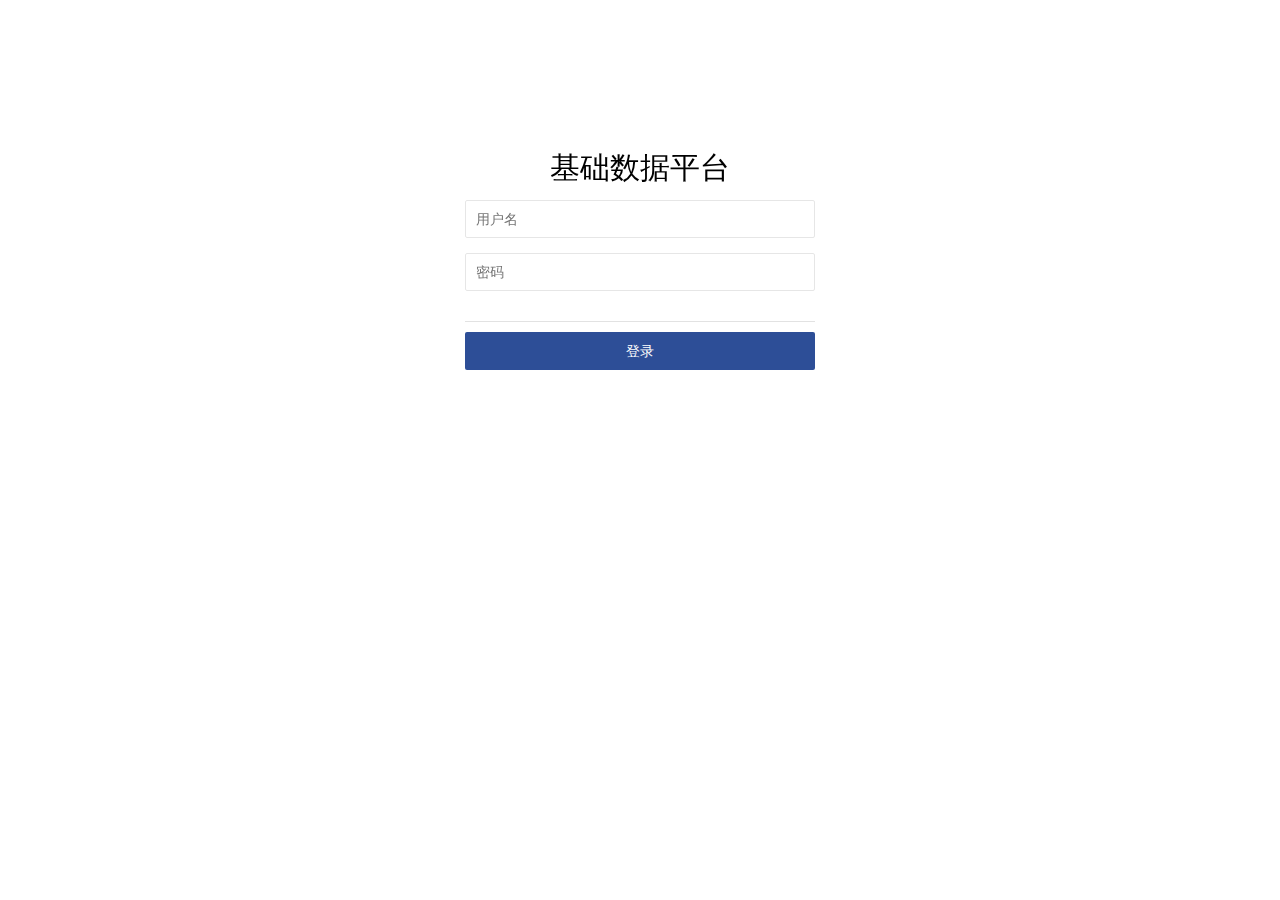
<file: index.html>
<!DOCTYPE html>
<html lang="en">
<head>
    <meta charset="UTF-8">
    <meta name="renderer" content="webkit">
    <meta http-equiv="X-UA-Compatible" content="IE=edge,chrome=1">
    <meta name="viewport" content="width=device-width, initial-scale=1, maximum-scale=1">
    <title>后台管理系统</title>
    <link rel="stylesheet" href="frame/layui/css/layui.css">
    <link rel="stylesheet" href="./frame/static/css/style.css">
    <link rel="icon" href="./frame/static/image/icon.png">
</head>
<body>

<!-- layout admin -->
<div class="layui-layout layui-layout-admin"> <!-- 添加skin-1类可手动修改主题为纯白，添加skin-2类可手动修改主题为蓝白 -->
    <!-- header -->
    <div class="layui-header my-header" >

        <a href="index.html">

            <div class="my-header-logo"><!--<img class="my-header-logo" src="./frame/static/image/icon.png" height="45px">双核平台--></div>
        </a>


        <div  class="my-header-title"><img class="my-header-logo" src="./frame/static/image/InsightZen-Logo.png" height="45px">
            基础数据平台</div>
        <div class="my-header-btn">
            <button class="layui-btn layui-btn-small btn-nav"><i class="layui-icon">&#xe65f;</i></button>
        </div>
        <!-- 顶部右侧添加选项卡监听 -->
        <ul class="layui-nav my-header-user-nav" lay-filter="side-top-right">
            <li class="layui-nav-item">
                <img class="my-header-logo" src="./frame/static/image/userlogin.png" height="45px">
                <label  id="lgNameId"></label>
                <dl class="layui-nav-child">
                    <dd><a href="login.html"><i class="layui-icon">&#x1006;</i>退出</a></dd>
                </dl>
            </li>
        </ul>

    </div>
    <!-- side -->
    <div class="layui-side my-side">
        <div class="layui-side-scroll">
            <!-- 左侧主菜单添加选项卡监听 -->
            <ul class="layui-nav layui-nav-tree" lay-filter="side-main">
             </ul>
        </div>
    </div>
    <!-- body -->
    <div class="layui-body my-body">
        <div class="layui-tab layui-tab-card my-tab" lay-filter="card" lay-allowClose="true">
            <ul class="layui-tab-title">
                <li class="layui-this" lay-id="1"><span><i class="layui-icon">&#xe638;</i>首页</span></li>
            </ul>
            <div class="layui-tab-content">
                <div class="layui-tab-item layui-show">
                    <iframe id="iframe" src="src/home.html" frameborder="0"></iframe>
                </div>
            </div>
        </div>
    </div>
    <!-- footer -->
    <div class="layui-footer my-footer">

    </div>
</div>

<!-- 右键菜单 -->
<div class="my-dblclick-box none">
    <table class="layui-tab dblclick-tab">
        <tr class="card-refresh">
            <td><i class="layui-icon">&#x1002;</i>刷新当前标签</td>
        </tr>
        <tr class="card-close">
            <td><i class="layui-icon">&#x1006;</i>关闭当前标签</td>
        </tr>
        <tr class="card-close-all">
            <td><i class="layui-icon">&#x1006;</i>关闭所有标签</td>
        </tr>
    </table>
</div>

<script type="text/javascript" src="frame/layui/layui.js"></script>
<script type="text/javascript" src="./frame/static/js/vip_comm.js"></script>
<script type="text/javascript">
   var loginName= sessionStorage.getItem("loginName");
   if(loginName==null||loginName==""){
       window.location.href="../login.html";
   }
    layui.use(['layer','vip_nav'], function () {

        // 操作对象
        var layer       = layui.layer
            ,vipNav     = layui.vip_nav
            ,$          = layui.jquery;

        // 主体菜单生成 [请求地址,过滤ID,是否展开,携带参数]
        vipNav.main('./json/nav_main.json','side-main',true);

        // you code ...
        $("#lgNameId").text(loginName);

    });
</script>
</body>
</html>
</file>
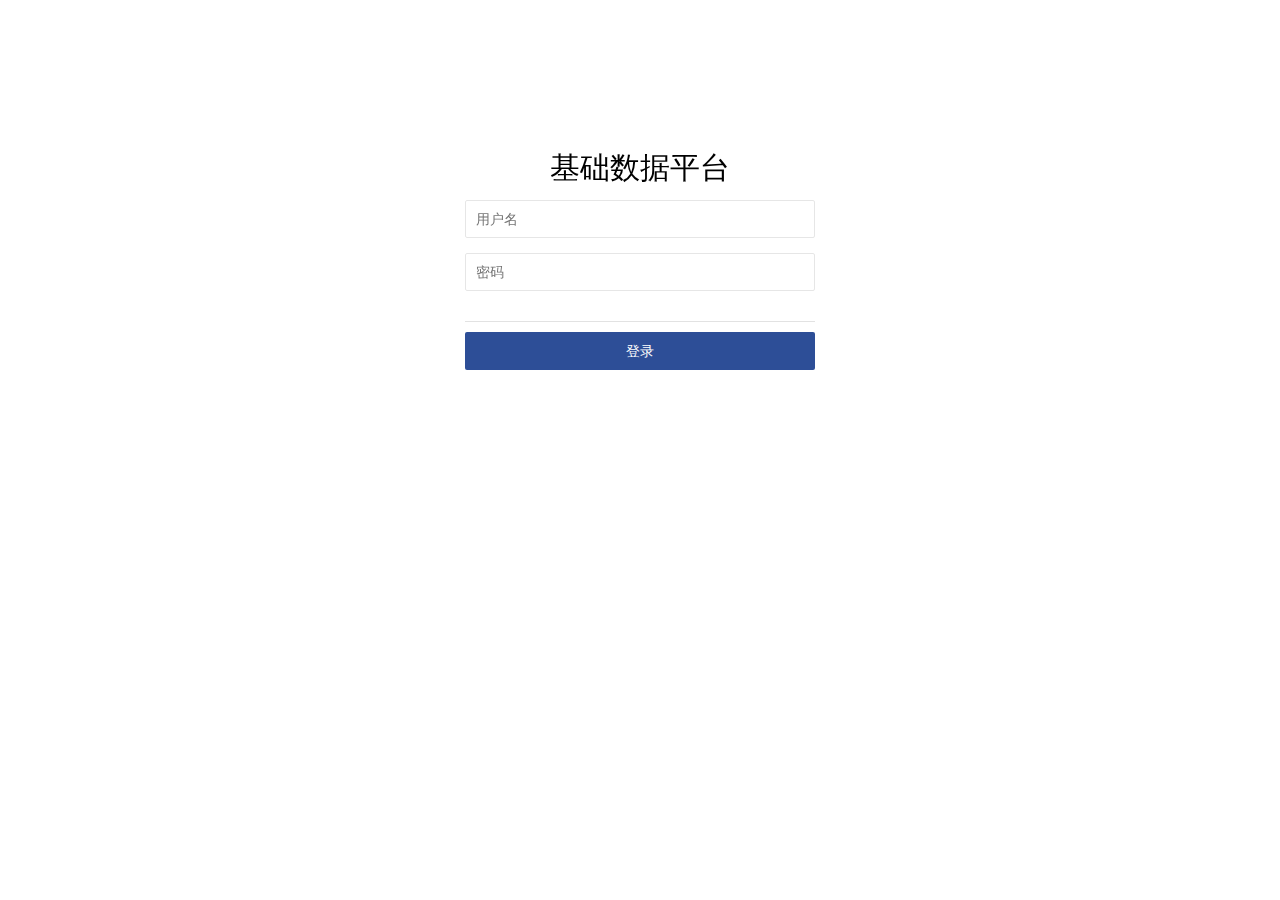
<file: login.html>
<!DOCTYPE html>
<html lang="en">
<head>
    <meta charset="UTF-8">
    <meta name="renderer" content="webkit">
    <meta http-equiv="X-UA-Compatible" content="IE=edge,chrome=1">
    <meta name="viewport" content="width=device-width, initial-scale=1, maximum-scale=1">
    <title>登录</title>
    <link rel="stylesheet" href="frame/layui/css/layui.css">
    <link rel="stylesheet" href="frame/static/css/style.css">
    <link rel="icon" href="frame/static/image/icon.png">
</head>
<body>

<div class="login-main">
    <header class="layui-elip">基础数据平台</header>
    <form class="layui-form" id="loginform">
        <div class="layui-input-inline">
            <input type="text" id="loginNameId" required lay-verify="required" placeholder="用户名" autocomplete="off"
                   class="layui-input">
        </div>
        <div class="layui-input-inline">
            <input type="password" id="passwordId" required lay-verify="required" placeholder="密码" autocomplete="off"
                   class="layui-input">
        </div>
    </form>
    <hr/>
    <div class="layui-form">
        <div class="layui-input-inline login-btn width100point">
            <button type="submit" class="layui-btn width100point" onclick="login()" >登录</button>
        </div>
    </div>

</div>

<script src="frame/layui/layui.js"></script>
<script type="text/javascript" src="frame/static/js/jquery-1.10.1.min.js"></script>
<script type="text/javascript" src="frame/static/js/jquery.min.js"></script>
<script type="text/javascript" src="js/login.js"></script>
<script type="text/javascript">

</script>
</body>
</html>
</file>
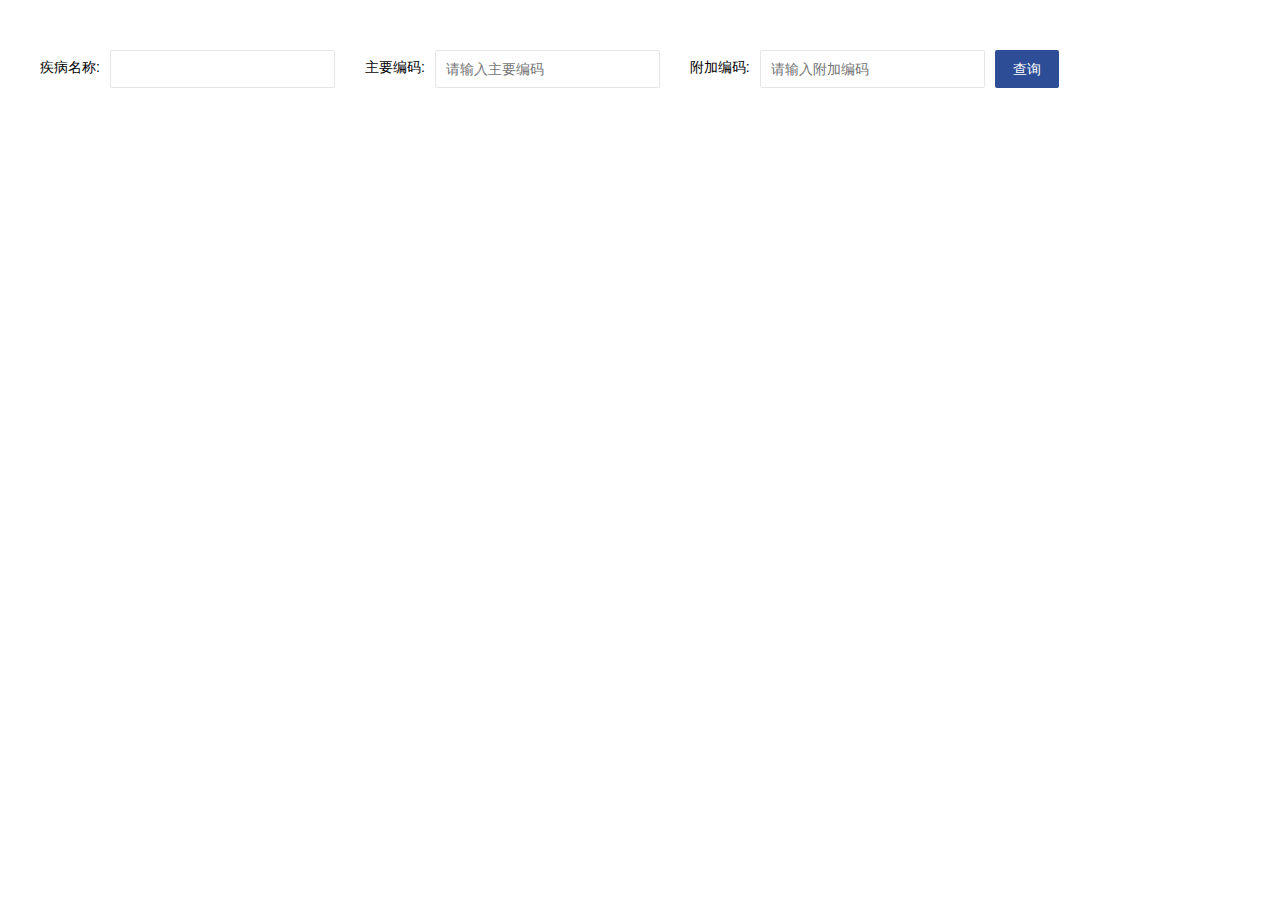
<file: src/baseInfoSearch/diagnoseInfoSearch.html>
<!DOCTYPE html>
<html lang="en">
<head>
    <meta charset="UTF-8">
    <meta name="renderer" content="webkit">
    <meta http-equiv="X-UA-Compatible" content="IE=edge,chrome=1">
    <meta name="viewport" content="width=device-width, initial-scale=1, maximum-scale=1">
    <title>诊断信息查询</title>
    <link rel="stylesheet" href="../../frame/layui/css/layui.css">
    <link rel="stylesheet" href="../../frame/static/css/style.css">
    <link rel="icon" href="../../frame/static/image/icon.png">
</head>
<body class="body">

<!-- 工具集 -->
<!--<div class="my-btn-box-diag">-->
    <!--<span class="f1">-->
        <!--<div class="layui-input-inline layui-row" >-->
            <!--<form  class="form-inline" >-->
            <!--<label>疾病名称:</label>-->
            <!--<input type="text" autocomplete="off"  class="layui-input" id="nameId" width="220px">-->
            <!--<label>主要编码:</label><input type="text" autocomplete="off" placeholder="请输入主要编码" class="layui-input" id="mainCodeId">-->
            <!--<label>附加编码:</label><input type="text" autocomplete="off" placeholder="请输入附加编码" class="layui-input" id="additionalCodeId">-->
                <!--<button class="layui-btn mgl-20"  id="diagnose-search-form-submit" onclick="diagnoseSearchByCode()">查询</button>-->
            <!--</form>-->
        <!--</div>-->
    <!--</span>-->
<!--</div>-->

<div class="my-btn-box">
    <span class="f1">
         <div  class="form-inline" >
            <label>疾病名称:</label>
            <input type="text" autocomplete="off"  class="layui-input" id="nameId" width="220px">
            <label>主要编码:</label><input type="text" autocomplete="off" placeholder="请输入主要编码" class="layui-input" id="mainCodeId">
            <label>附加编码:</label><input type="text" autocomplete="off" placeholder="请输入附加编码" class="layui-input" id="additionalCodeId">
                <button class="layui-btn mgl-20"  id="diagnose-search-form-submit" onclick="diagnoseSearchByCode()">查询</button>
            </div>
    </span>
</div>

<!-- 表格 -->
<div id="dateTable-diagnose" ></div>


<script type="text/javascript" src="../../frame/static/js/jquery-1.10.1.min.js"></script>
<script type="text/javascript" src="../../frame/static/js/jquery.min.js"></script>
<script type="text/javascript" src="../../frame/layui/layui.js"></script>
<script type="text/javascript" src="../../js/index.js"></script>

<script type="text/javascript" src="../../js/diagnoseInfoSearch.js"></script>

</body>
</html>
</file>
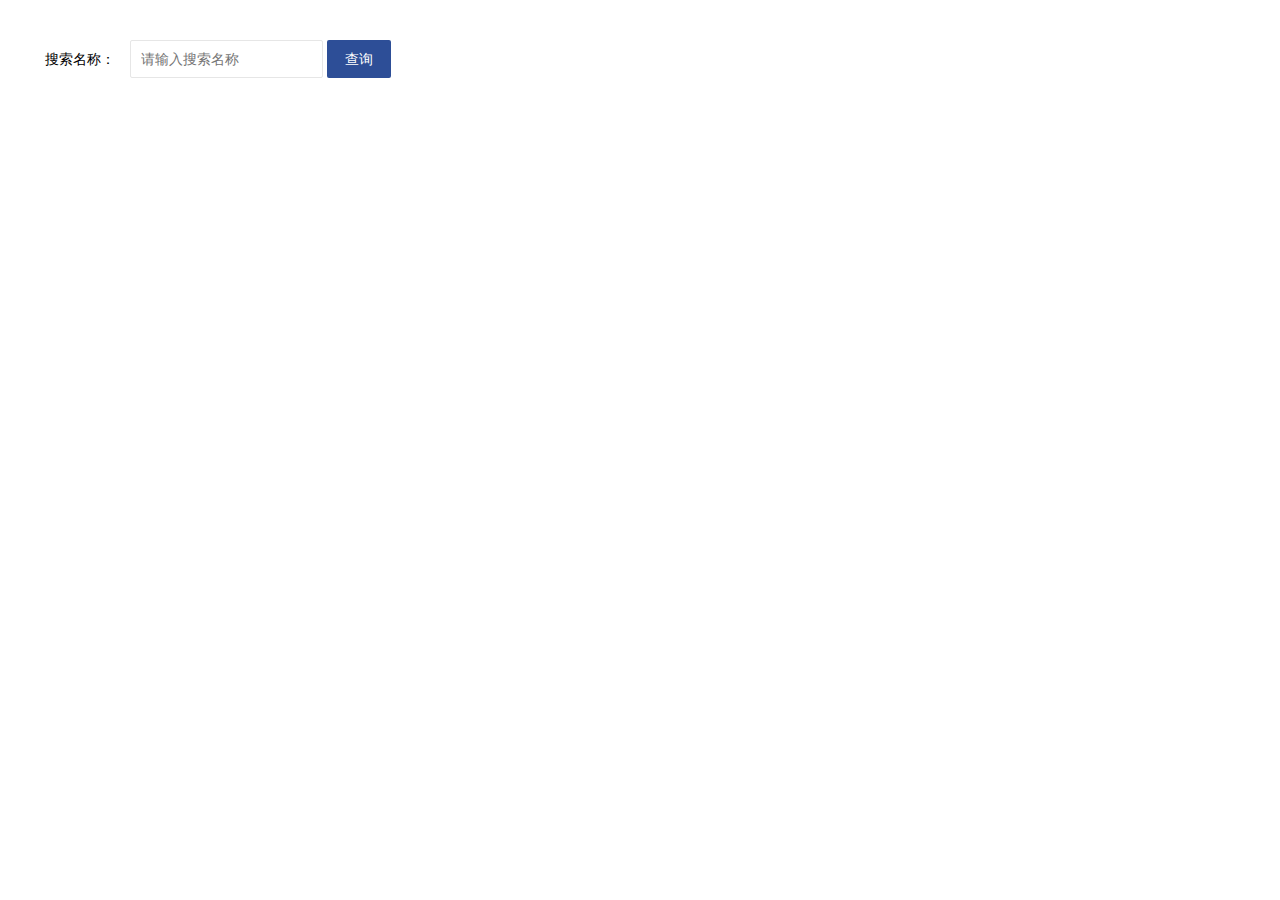
<file: src/baseInfoSearch/drugInfoSearch.html>
<!DOCTYPE html>
<html lang="en">
<head>
    <meta charset="UTF-8">
    <meta name="renderer" content="webkit">
    <meta http-equiv="X-UA-Compatible" content="IE=edge,chrome=1">
    <meta name="viewport" content="width=device-width, initial-scale=1, maximum-scale=1">
    <title>药品信息查询</title>
    <link rel="stylesheet" href="../../frame/layui/css/layui.css">
    <link rel="stylesheet" href="../../frame/static/css/style.css">
    <link rel="icon" href="../../frame/static/image/icon.png">
</head>
<body class="body">

<!-- 工具集 -->
<div class="my-btn-box">
    <span class="f1">
        <span class="layui-form-label">搜索名称：</span>
        <div class="layui-input-inline">
            <input type="text" autocomplete="off" placeholder="请输入搜索名称" class="layui-input" id="core-search-form-input">
        </div>
        <button class="layui-btn mgl-20"  id="core-search-form-submit" href="javascript:void(0);" onclick="searchByName()">查询</button>
    </span>
</div>

<!-- 表格 -->
<div id="dateTable" ></div>


<script type="text/javascript" src="../../frame/static/js/jquery-1.10.1.min.js"></script>
<script type="text/javascript" src="../../frame/static/js/jquery.min.js"></script>
<script type="text/javascript" src="../../frame/layui/layui.js"></script>
<script type="text/javascript" src="../../js/index.js"></script>

<script type="text/javascript" src="../../js/drugInfoSearch.js"></script>

</body>
</html>
</file>
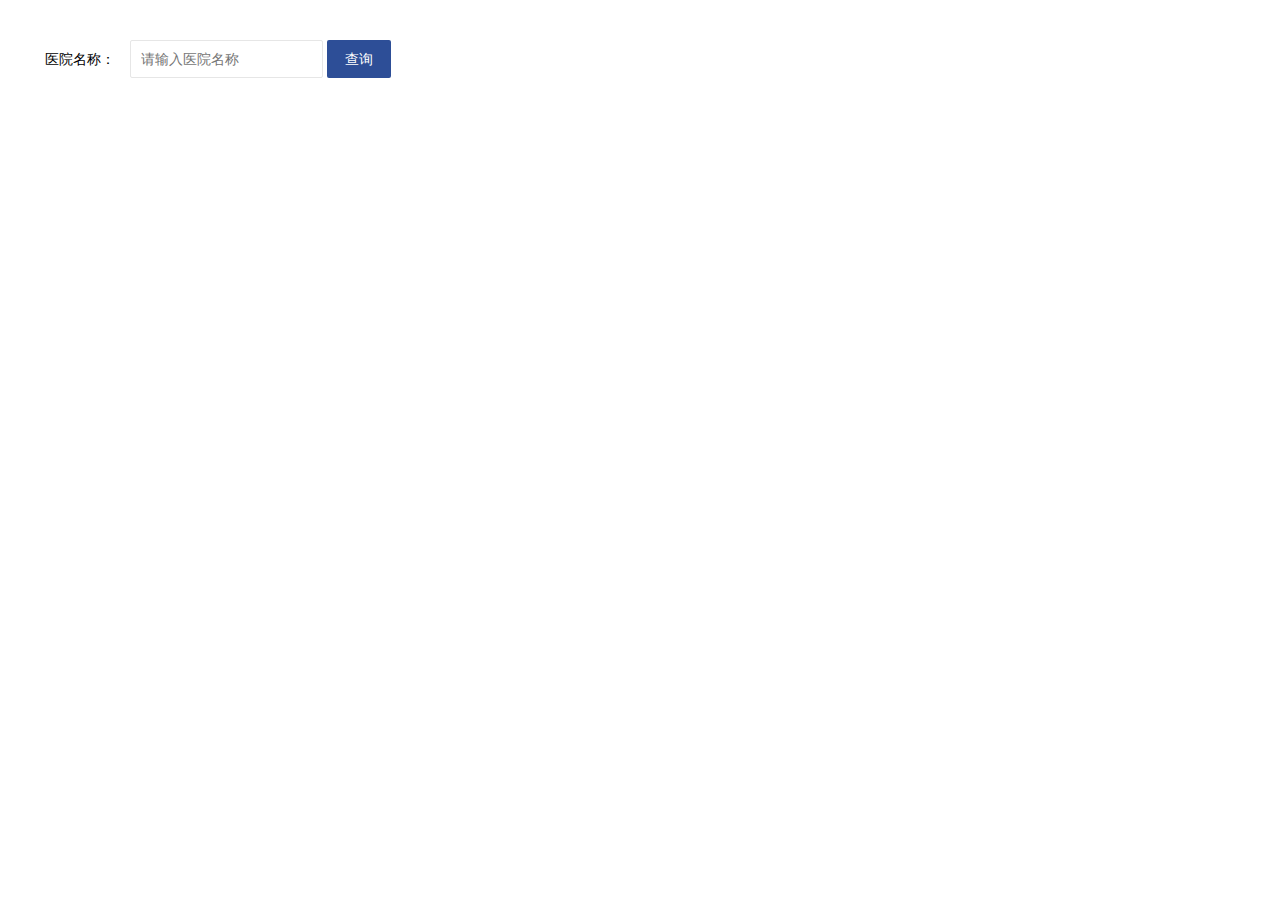
<file: src/baseInfoSearch/hospitalInfoSearch.html>
<!DOCTYPE html>
<html lang="en">
<head>
    <meta charset="UTF-8">
    <meta name="renderer" content="webkit">
    <meta http-equiv="X-UA-Compatible" content="IE=edge,chrome=1">
    <meta name="viewport" content="width=device-width, initial-scale=1, maximum-scale=1">
    <title>医疗服务查询</title>
    <link rel="stylesheet" href="../../frame/layui/css/layui.css">
    <link rel="stylesheet" href="../../frame/static/css/style.css">
    <link rel="icon" href="../../frame/static/image/icon.png">
</head>
<body class="body">

<!-- 工具集 -->
<div class="my-btn-box">
    <span class="f1">
        <span class="layui-form-label">医院名称：</span>
        <div class="layui-input-inline">
            <input type="text" autocomplete="off" placeholder="请输入医院名称" class="layui-input" id="hospitalNameId">
        </div>
        <button class="layui-btn mgl-20"  id="core-search-form-submit" href="javascript:void(0);" onclick="hospitalSearchByName()">查询</button>
    </span>
</div>
<!-- 表格 -->
<div id="dateTable-hospital" ></div>


<script type="text/javascript" src="../../frame/static/js/jquery-1.10.1.min.js"></script>
<script type="text/javascript" src="../../frame/static/js/jquery.min.js"></script>
<script type="text/javascript" src="../../frame/layui/layui.js"></script>
<script type="text/javascript" src="../../js/index.js"></script>

<script type="text/javascript" src="../../js/hospitalInfoSearch.js"></script>

</body>
</html>
</file>
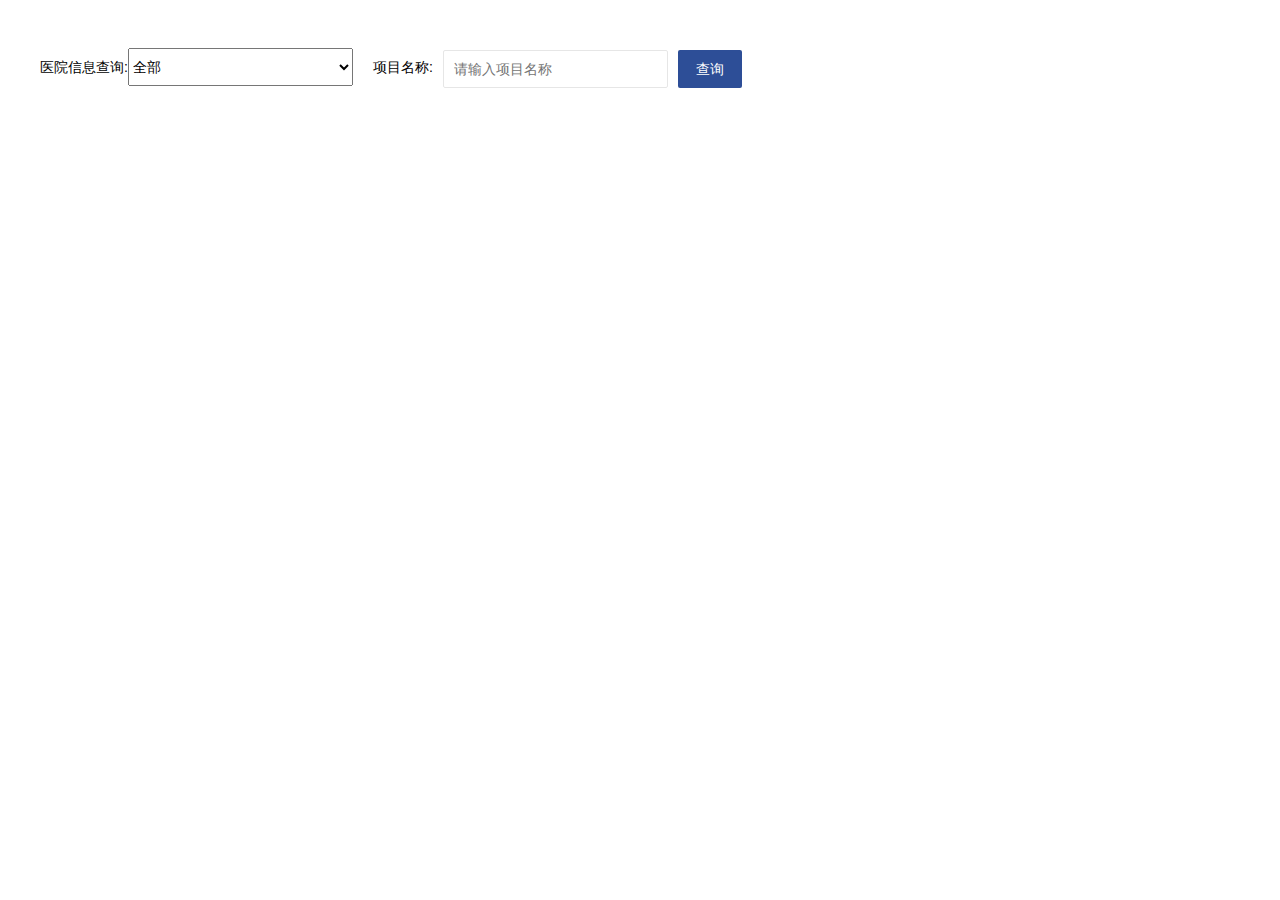
<file: src/baseInfoSearch/medicalServiceSearch.html>
<!DOCTYPE html>
<html lang="en">
<head>
    <meta charset="UTF-8">
    <meta name="renderer" content="webkit">
    <meta http-equiv="X-UA-Compatible" content="IE=edge,chrome=1">
    <meta name="viewport" content="width=device-width, initial-scale=1, maximum-scale=1">
    <title>医疗服务查询</title>
    <link rel="stylesheet" href="../../frame/layui/css/layui.css">
    <link rel="stylesheet" href="../../frame/static/css/style.css">
    <link rel="icon" href="../../frame/static/image/icon.png">
</head>
<body class="body">

<!-- 工具集 -->
<div class="my-btn-box-diag">
    <span class="f1">
        <div class="layui-input-inline layui-row" >
            <form  class="form-inline" >
            <label>医院信息查询:</label>
           <select id="medicalTypeId">
               <option value="all">全部</option>
               <option>耗材</option>
               <option>收费项目</option>
               <option>手术</option>
           </select>
            <label>项目名称:</label><input type="text" autocomplete="off" placeholder="请输入项目名称" class="layui-input" id="projectCodeId">
                <button class="layui-btn mgl-20"  id="core-search-form-submit" href="javascript:void(0);" onclick="serviceSearchByName()">查询</button>
            </form>
        </div>
    </span>
</div>

<!-- 表格 -->
<div id="dateTable" ></div>


<script type="text/javascript" src="../../frame/static/js/jquery-1.10.1.min.js"></script>
<script type="text/javascript" src="../../frame/static/js/jquery.min.js"></script>
<script type="text/javascript" src="../../frame/layui/layui.js"></script>
<script type="text/javascript" src="../../js/index.js"></script>

<script type="text/javascript" src="../../js/medicalServiceSearch.js"></script>

</body>
</html>
</file>
<file: frame/layui/css/layui.css>
/** layui-v2.0.2 MIT License By http://www.layui.com */
 .layui-btn,.layui-inline,img{vertical-align:middle}.layui-btn,.layui-disabled,.layui-icon,.layui-unselect{-webkit-user-select:none;-ms-user-select:none;-moz-user-select:none}blockquote,body,button,dd,div,dl,dt,form,h1,h2,h3,h4,h5,h6,input,li,ol,p,pre,td,textarea,th,ul{margin:0;padding:0;-webkit-tap-highlight-color:rgba(0,0,0,0)}a:active,a:hover{outline:0}img{display:inline-block;border:none}li{list-style:none}table{border-collapse:collapse;border-spacing:0}h1,h2,h3{font-size:14px;font-weight:400}h4,h5,h6{font-size:100%;font-weight:400}button,input,optgroup,option,select,textarea{font-family:inherit;font-size:inherit;font-style:inherit;font-weight:inherit;outline:0}pre{white-space:pre-wrap;white-space:-moz-pre-wrap;white-space:-pre-wrap;white-space:-o-pre-wrap;word-wrap:break-word}@font-face{font-family:layui-icon;src:url(../font/iconfont.eot?v=2.0.0);src:url(../font/iconfont.eot?v=2.0.0#iefix) format('embedded-opentype'),url(../font/iconfont.svg?v=2.0.0#iconfont) format('svg'),url(../font/iconfont.woff?v=2.0.0) format('woff'),url(../font/iconfont.ttf?v=2.0.0) format('truetype')}.layui-icon{font-family:layui-icon!important;font-size:16px;font-style:normal;-webkit-font-smoothing:antialiased;-moz-osx-font-smoothing:grayscale}body{line-height:24px;font:14px Helvetica Neue,Helvetica,PingFang SC,\5FAE\8F6F\96C5\9ED1,Tahoma,Arial,sans-serif}hr{height:1px;margin:10px 0;border:0;background-color:#e2e2e2;clear:both}a{color:#333;text-decoration:none}a:hover{color:#777}a cite{font-style:normal;*cursor:pointer}.layui-border-box,.layui-border-box *{box-sizing:border-box}.layui-box,.layui-box *{box-sizing:content-box}.layui-clear{clear:both;*zoom:1}.layui-clear:after{content:'\20';clear:both;*zoom:1;display:block;height:0}.layui-inline{position:relative;display:inline-block;*display:inline;*zoom:1}.layui-edge{position:absolute;width:0;height:0;border-style:dashed;border-color:transparent;overflow:hidden}.layui-elip{text-overflow:ellipsis;overflow:hidden;white-space:nowrap}.layui-disabled,.layui-disabled:hover{color:#d2d2d2!important;cursor:not-allowed!important}.layui-circle{border-radius:100%}.layui-show{display:block!important}.layui-hide{display:none!important}.layui-main{position:relative;width:1140px;margin:0 auto}.layui-header{position:relative;z-index:1000;height:60px}.layui-header a:hover{transition:all .5s;-webkit-transition:all .5s}.layui-side{position:fixed;top:0;bottom:0;z-index:999;width:200px;overflow-x:hidden}.layui-side-scroll{width:220px;height:100%;overflow-x:hidden}.layui-body{position:absolute;left:200px;right:0;top:0;bottom:0;z-index:998;width:auto;overflow:hidden;overflow-y:auto;box-sizing:border-box}.layui-layout-admin .layui-header{background-color:#23262E}.layui-layout-admin .layui-side{top:60px;width:200px;overflow-x:hidden}.layui-layout-admin .layui-body{top:60px;bottom:44px}.layui-layout-admin .layui-main{width:auto;margin:0 15px}.layui-layout-admin .layui-footer{position:fixed;left:200px;right:0;bottom:0;height:44px;line-height:44px;padding:0 15px;background-color:#eee}.layui-layout-admin .layui-logo{position:absolute;left:0;top:0;width:200px;height:100%;line-height:60px;text-align:center;color:#009688;font-size:16px}.layui-layout-admin .layui-header .layui-nav{background:0 0}.layui-layout-left{position:absolute!important;left:200px;top:0}.layui-layout-right{position:absolute!important;right:0;top:0}.layui-container{position:relative;margin:0 auto;padding:0 15px;box-sizing:border-box}.layui-fluid{position:relative;margin:0 auto;padding:0 15px}.layui-row:after,.layui-row:before{content:'';display:block;clear:both}.layui-col-lg1,.layui-col-lg10,.layui-col-lg11,.layui-col-lg12,.layui-col-lg2,.layui-col-lg3,.layui-col-lg4,.layui-col-lg5,.layui-col-lg6,.layui-col-lg7,.layui-col-lg8,.layui-col-lg9,.layui-col-md1,.layui-col-md10,.layui-col-md11,.layui-col-md12,.layui-col-md2,.layui-col-md3,.layui-col-md4,.layui-col-md5,.layui-col-md6,.layui-col-md7,.layui-col-md8,.layui-col-md9,.layui-col-sm1,.layui-col-sm10,.layui-col-sm11,.layui-col-sm12,.layui-col-sm2,.layui-col-sm3,.layui-col-sm4,.layui-col-sm5,.layui-col-sm6,.layui-col-sm7,.layui-col-sm8,.layui-col-sm9,.layui-col-xs1,.layui-col-xs10,.layui-col-xs11,.layui-col-xs12,.layui-col-xs2,.layui-col-xs3,.layui-col-xs4,.layui-col-xs5,.layui-col-xs6,.layui-col-xs7,.layui-col-xs8,.layui-col-xs9{position:relative;display:block;box-sizing:border-box}.layui-col-xs1,.layui-col-xs10,.layui-col-xs11,.layui-col-xs12,.layui-col-xs2,.layui-col-xs3,.layui-col-xs4,.layui-col-xs5,.layui-col-xs6,.layui-col-xs7,.layui-col-xs8,.layui-col-xs9{float:left}.layui-col-xs1{width:8.33333333%}.layui-col-xs2{width:16.66666667%}.layui-col-xs3{width:25%}.layui-col-xs4{width:33.33333333%}.layui-col-xs5{width:41.66666667%}.layui-col-xs6{width:50%}.layui-col-xs7{width:58.33333333%}.layui-col-xs8{width:66.66666667%}.layui-col-xs9{width:75%}.layui-col-xs10{width:83.33333333%}.layui-col-xs11{width:91.66666667%}.layui-col-xs12{width:100%}.layui-col-xs-offset1{margin-left:8.33333333%}.layui-col-xs-offset2{margin-left:16.66666667%}.layui-col-xs-offset3{margin-left:25%}.layui-col-xs-offset4{margin-left:33.33333333%}.layui-col-xs-offset5{margin-left:41.66666667%}.layui-col-xs-offset6{margin-left:50%}.layui-col-xs-offset7{margin-left:58.33333333%}.layui-col-xs-offset8{margin-left:66.66666667%}.layui-col-xs-offset9{margin-left:75%}.layui-col-xs-offset10{margin-left:83.33333333%}.layui-col-xs-offset11{margin-left:91.66666667%}.layui-col-xs-offset12{margin-left:100%}@media screen and (max-width:780px){.layui-hide-xs{display:none!important}.layui-show-xs-block{display:block!important}.layui-show-xs-inline{display:inline!important}.layui-show-xs-inline-block{display:inline-block!important}}@media screen and (min-width:780px){.layui-container{width:750px}.layui-hide-sm{display:none!important}.layui-show-sm-block{display:block!important}.layui-show-sm-inline{display:inline!important}.layui-show-sm-inline-block{display:inline-block!important}.layui-col-sm1,.layui-col-sm10,.layui-col-sm11,.layui-col-sm12,.layui-col-sm2,.layui-col-sm3,.layui-col-sm4,.layui-col-sm5,.layui-col-sm6,.layui-col-sm7,.layui-col-sm8,.layui-col-sm9{float:left}.layui-col-sm1{width:8.33333333%}.layui-col-sm2{width:16.66666667%}.layui-col-sm3{width:25%}.layui-col-sm4{width:33.33333333%}.layui-col-sm5{width:41.66666667%}.layui-col-sm6{width:50%}.layui-col-sm7{width:58.33333333%}.layui-col-sm8{width:66.66666667%}.layui-col-sm9{width:75%}.layui-col-sm10{width:83.33333333%}.layui-col-sm11{width:91.66666667%}.layui-col-sm12{width:100%}.layui-col-sm-offset1{margin-left:8.33333333%}.layui-col-sm-offset2{margin-left:16.66666667%}.layui-col-sm-offset3{margin-left:25%}.layui-col-sm-offset4{margin-left:33.33333333%}.layui-col-sm-offset5{margin-left:41.66666667%}.layui-col-sm-offset6{margin-left:50%}.layui-col-sm-offset7{margin-left:58.33333333%}.layui-col-sm-offset8{margin-left:66.66666667%}.layui-col-sm-offset9{margin-left:75%}.layui-col-sm-offset10{margin-left:83.33333333%}.layui-col-sm-offset11{margin-left:91.66666667%}.layui-col-sm-offset12{margin-left:100%}}@media screen and (min-width:1000px){.layui-container{width:970px}.layui-hide-md{display:none!important}.layui-show-md-block{display:block!important}.layui-show-md-inline{display:inline!important}.layui-show-md-inline-block{display:inline-block!important}.layui-col-md1,.layui-col-md10,.layui-col-md11,.layui-col-md12,.layui-col-md2,.layui-col-md3,.layui-col-md4,.layui-col-md5,.layui-col-md6,.layui-col-md7,.layui-col-md8,.layui-col-md9{float:left}.layui-col-md1{width:8.33333333%}.layui-col-md2{width:16.66666667%}.layui-col-md3{width:25%}.layui-col-md4{width:33.33333333%}.layui-col-md5{width:41.66666667%}.layui-col-md6{width:50%}.layui-col-md7{width:58.33333333%}.layui-col-md8{width:66.66666667%}.layui-col-md9{width:75%}.layui-col-md10{width:83.33333333%}.layui-col-md11{width:91.66666667%}.layui-col-md12{width:100%}.layui-col-md-offset1{margin-left:8.33333333%}.layui-col-md-offset2{margin-left:16.66666667%}.layui-col-md-offset3{margin-left:25%}.layui-col-md-offset4{margin-left:33.33333333%}.layui-col-md-offset5{margin-left:41.66666667%}.layui-col-md-offset6{margin-left:50%}.layui-col-md-offset7{margin-left:58.33333333%}.layui-col-md-offset8{margin-left:66.66666667%}.layui-col-md-offset9{margin-left:75%}.layui-col-md-offset10{margin-left:83.33333333%}.layui-col-md-offset11{margin-left:91.66666667%}.layui-col-md-offset12{margin-left:100%}}@media screen and (min-width:1200px){.layui-container{width:1170px}.layui-hide-lg{display:none!important}.layui-show-lg-block{display:block!important}.layui-show-lg-inline{display:inline!important}.layui-show-lg-inline-block{display:inline-block!important}.layui-col-lg1,.layui-col-lg10,.layui-col-lg11,.layui-col-lg12,.layui-col-lg2,.layui-col-lg3,.layui-col-lg4,.layui-col-lg5,.layui-col-lg6,.layui-col-lg7,.layui-col-lg8,.layui-col-lg9{float:left}.layui-col-lg1{width:8.33333333%}.layui-col-lg2{width:16.66666667%}.layui-col-lg3{width:25%}.layui-col-lg4{width:33.33333333%}.layui-col-lg5{width:41.66666667%}.layui-col-lg6{width:50%}.layui-col-lg7{width:58.33333333%}.layui-col-lg8{width:66.66666667%}.layui-col-lg9{width:75%}.layui-col-lg10{width:83.33333333%}.layui-col-lg11{width:91.66666667%}.layui-col-lg12{width:100%}.layui-col-lg-offset1{margin-left:8.33333333%}.layui-col-lg-offset2{margin-left:16.66666667%}.layui-col-lg-offset3{margin-left:25%}.layui-col-lg-offset4{margin-left:33.33333333%}.layui-col-lg-offset5{margin-left:41.66666667%}.layui-col-lg-offset6{margin-left:50%}.layui-col-lg-offset7{margin-left:58.33333333%}.layui-col-lg-offset8{margin-left:66.66666667%}.layui-col-lg-offset9{margin-left:75%}.layui-col-lg-offset10{margin-left:83.33333333%}.layui-col-lg-offset11{margin-left:91.66666667%}.layui-col-lg-offset12{margin-left:100%}}.layui-col-space1{margin:-.5px}.layui-col-space1>*{padding:.5px}.layui-col-space3{margin:-1.5px}.layui-col-space3>*{padding:1.5px}.layui-col-space5{margin:-2.5px}.layui-col-space5>*{padding:2.5px}.layui-col-space8{margin:-3.5px}.layui-col-space8>*{padding:3.5px}.layui-col-space10{margin:-5px}.layui-col-space10>*{padding:5px}.layui-col-space12{margin:-6px}.layui-col-space12>*{padding:6px}.layui-col-space15{margin:-7.5px}.layui-col-space15>*{padding:7.5px}.layui-col-space18{margin:-9px}.layui-col-space18>*{padding:9px}.layui-col-space20{margin:-10px}.layui-col-space20>*{padding:10px}.layui-col-space22{margin:-11px}.layui-col-space22>*{padding:11px}.layui-col-space25{margin:-12.5px}.layui-col-space25>*{padding:12.5px}.layui-col-space30{margin:-15px}.layui-col-space30>*{padding:15px}.layui-btn,.layui-input,.layui-select,.layui-textarea,.layui-upload-button{outline:0;-webkit-transition:border-color .3s cubic-bezier(.65,.05,.35,.5);transition:border-color .3s cubic-bezier(.65,.05,.35,.5);box-sizing:border-box}.layui-elem-quote{margin-bottom:10px;padding:15px;line-height:22px;border-left:5px solid #009688;border-radius:0 2px 2px 0;background-color:#f2f2f2}.layui-quote-nm{border-color:#e2e2e2;border-style:solid;border-width:1px 1px 1px 5px;background:0 0}.layui-elem-field{margin-bottom:10px;padding:0;border:1px solid #e2e2e2}.layui-elem-field legend{margin-left:20px;padding:0 10px;font-size:20px;font-weight:300}.layui-field-title{margin:10px 0 20px;border:none;border-top:1px solid #e2e2e2}.layui-field-box{padding:10px 15px}.layui-field-title .layui-field-box{padding:10px 0}.layui-progress{position:relative;height:6px;border-radius:20px;background-color:#e2e2e2}.layui-progress-bar{position:absolute;width:0;max-width:100%;height:6px;border-radius:20px;text-align:right;background-color:#5FB878;transition:all .3s;-webkit-transition:all .3s}.layui-progress-big,.layui-progress-big .layui-progress-bar{height:18px;line-height:18px}.layui-progress-text{position:relative;top:-18px;line-height:18px;font-size:12px;color:#666}.layui-progress-big .layui-progress-text{position:static;padding:0 10px;color:#fff}.layui-collapse{border:1px solid #e2e2e2;border-radius:2px}.layui-colla-item{border-top:1px solid #e2e2e2}.layui-colla-item:first-child{border-top:none}.layui-colla-title{position:relative;height:42px;line-height:42px;padding:0 15px 0 35px;color:#333;background-color:#f2f2f2;cursor:pointer}.layui-colla-content{display:none;padding:10px 15px;line-height:22px;border-top:1px solid #e2e2e2;color:#666}.layui-bg-black,.layui-bg-blue,.layui-bg-cyan,.layui-bg-green,.layui-bg-orange,.layui-bg-red{color:#fff!important}.layui-colla-icon{position:absolute;left:15px;top:0;font-size:14px}.layui-bg-red{background-color:#FF5722!important}.layui-bg-orange{background-color:#FFB800!important}.layui-bg-green{background-color:#009688!important}.layui-bg-cyan{background-color:#2F4056!important}.layui-bg-blue{background-color:#1E9FFF!important}.layui-bg-black{background-color:#393D49!important}.layui-bg-gray{background-color:#eee!important;color:#666!important}.layui-text{line-height:22px;font-size:14px;color:#666}.layui-text h1,.layui-text h2,.layui-text h3{font-weight:500;color:#333}.layui-text h1{font-size:30px}.layui-text h2{font-size:24px}.layui-text h3{font-size:18px}.layui-text a{color:#01AAED}.layui-text a:hover{text-decoration:underline}.layui-text ul{padding:5px 0 5px 15px}.layui-text ul li{margin-top:5px;list-style-type:disc}.layui-text em,.layui-word-aux{color:#999!important;padding:0 5px!important}.layui-btn{display:inline-block;height:38px;line-height:38px;padding:0 18px;background-color:#009688;color:#fff;white-space:nowrap;text-align:center;font-size:14px;border:none;border-radius:2px;cursor:pointer;opacity:.9;filter:alpha(opacity=90)}.layui-btn:hover{opacity:.8;filter:alpha(opacity=80);color:#fff}.layui-btn:active{opacity:1;filter:alpha(opacity=100)}.layui-btn+.layui-btn{margin-left:10px}.layui-btn-radius{border-radius:100px}.layui-btn .layui-icon{margin-right:3px;font-size:18px;vertical-align:bottom;vertical-align:middle\9}.layui-btn-primary{border:1px solid #C9C9C9;background-color:#fff;color:#555}.layui-btn-primary:hover{border-color:#009688;color:#333}.layui-btn-normal{background-color:#1E9FFF}.layui-btn-warm{background-color:#FFB800}.layui-btn-danger{background-color:#FF5722}.layui-btn-disabled,.layui-btn-disabled:active,.layui-btn-disabled:hover{border:1px solid #e6e6e6;background-color:#FBFBFB;color:#C9C9C9;cursor:not-allowed;opacity:1}.layui-btn-big{height:44px;line-height:44px;padding:0 25px;font-size:16px}.layui-btn-small{height:30px;line-height:30px;padding:0 10px;font-size:12px}.layui-btn-small i{font-size:16px!important}.layui-btn-mini{height:22px;line-height:22px;padding:0 5px;font-size:12px}.layui-btn-mini i{font-size:14px!important}.layui-btn-group{display:inline-block;vertical-align:middle;font-size:0}.layui-btn-group .layui-btn{margin-left:0!important;margin-right:0!important;border-left:1px solid rgba(255,255,255,.5);border-radius:0}.layui-btn-group .layui-btn-primary{border-left:none}.layui-btn-group .layui-btn-primary:hover{border-color:#C9C9C9;color:#009688}.layui-btn-group .layui-btn:first-child{border-left:none;border-radius:2px 0 0 2px}.layui-btn-group .layui-btn-primary:first-child{border-left:1px solid #c9c9c9}.layui-btn-group .layui-btn:last-child{border-radius:0 2px 2px 0}.layui-btn-group .layui-btn+.layui-btn{margin-left:0}.layui-btn-group+.layui-btn-group{margin-left:10px}.layui-input,.layui-select,.layui-textarea{height:38px;line-height:38px;line-height:36px\9;border:1px solid #e6e6e6;background-color:#fff;border-radius:2px}.layui-form-label,.layui-form-mid,.layui-textarea{line-height:20px;position:relative}.layui-input,.layui-textarea{display:block;width:100%;padding-left:10px}.layui-input:hover,.layui-textarea:hover{border-color:#D2D2D2!important}.layui-input:focus,.layui-textarea:focus{border-color:#C9C9C9!important}.layui-textarea{min-height:100px;height:auto;padding:6px 10px;resize:vertical}.layui-select{padding:0 10px}.layui-form input[type=checkbox],.layui-form input[type=radio],.layui-form select{display:none}.layui-form-item{margin-bottom:15px;clear:both;*zoom:1}.layui-form-item:after{content:'\20';clear:both;*zoom:1;display:block;height:0}.layui-form-label{float:left;display:block;padding:9px 15px;width:80px;font-weight:400;text-align:right}.layui-form-item .layui-inline{margin-bottom:5px;margin-right:10px}.layui-input-block,.layui-input-inline{position:relative}.layui-input-block{margin-left:110px;min-height:36px}.layui-input-inline{display:inline-block;vertical-align:middle}.layui-form-item .layui-input-inline{float:left;width:190px;margin-right:10px}.layui-form-text .layui-input-inline{width:auto}.layui-form-mid{float:left;display:block;padding:8px 0!important;margin-right:10px}.layui-form-danger+.layui-form-select .layui-input,.layui-form-danger:focus{border:1px solid #FF5722!important}.layui-form-select{position:relative}.layui-form-select .layui-input{padding-right:30px;cursor:pointer}.layui-form-select .layui-edge{position:absolute;right:10px;top:50%;margin-top:-3px;cursor:pointer;border-width:6px;border-top-color:#c2c2c2;border-top-style:solid;transition:all .3s;-webkit-transition:all .3s}.layui-form-select dl{display:none;position:absolute;left:0;top:42px;padding:5px 0;z-index:999;min-width:100%;border:1px solid #d2d2d2;max-height:300px;overflow-y:auto;background-color:#fff;border-radius:2px;box-shadow:0 2px 4px rgba(0,0,0,.12);box-sizing:border-box}.layui-form-select dl dd,.layui-form-select dl dt{padding:0 10px;line-height:36px;white-space:nowrap;overflow:hidden;text-overflow:ellipsis}.layui-form-select dl dt{font-size:12px;color:#999}.layui-form-select dl dd{cursor:pointer}.layui-form-select dl dd:hover{background-color:#f2f2f2}.layui-form-select .layui-select-group dd{padding-left:20px}.layui-form-select dl dd.layui-select-tips{padding-left:10px!important;color:#999}.layui-form-select dl dd.layui-this{background-color:#5FB878;color:#fff}.layui-form-checkbox,.layui-form-select dl dd.layui-disabled{background-color:#fff}.layui-form-selected dl{display:block}.layui-form-checkbox,.layui-form-checkbox *,.layui-form-radio,.layui-form-radio *,.layui-form-switch{display:inline-block;vertical-align:middle}.layui-form-selected .layui-edge{margin-top:-9px;-webkit-transform:rotate(180deg);transform:rotate(180deg);margin-top:-3px\9}:root .layui-form-selected .layui-edge{margin-top:-9px\0/IE9}.layui-form-selectup dl{top:auto;bottom:42px}.layui-select-none{margin:5px 0;text-align:center;color:#999}.layui-select-disabled .layui-disabled{border-color:#eee!important}.layui-select-disabled .layui-edge{border-top-color:#d2d2d2}.layui-form-checkbox{position:relative;height:30px;line-height:28px;margin-right:10px;padding-right:30px;border:1px solid #d2d2d2;cursor:pointer;font-size:0;border-radius:2px;-webkit-transition:.1s linear;transition:.1s linear;box-sizing:border-box}.layui-form-checkbox:hover{border:1px solid #c2c2c2}.layui-form-checkbox span{padding:0 10px;height:100%;font-size:14px;background-color:#d2d2d2;color:#fff;overflow:hidden;white-space:nowrap;text-overflow:ellipsis}.layui-form-checkbox:hover span{background-color:#c2c2c2}.layui-form-checkbox i{position:absolute;right:0;width:30px;color:#fff;font-size:20px;text-align:center}.layui-form-checkbox:hover i{color:#c2c2c2}.layui-form-checked,.layui-form-checked:hover{border-color:#5FB878}.layui-form-checked span,.layui-form-checked:hover span{background-color:#5FB878}.layui-form-checked i,.layui-form-checked:hover i{color:#5FB878}.layui-form-item .layui-form-checkbox{margin-top:4px}.layui-form-checkbox[lay-skin=primary]{height:auto!important;line-height:normal!important;border:none!important;margin-right:0;padding-right:0;background:0 0}.layui-form-checkbox[lay-skin=primary] span{float:right;padding-right:15px;line-height:18px;background:0 0;color:#666}.layui-form-checkbox[lay-skin=primary] i{position:relative;top:0;width:16px;height:16px;line-height:16px;border:1px solid #d2d2d2;font-size:12px;border-radius:2px;background-color:#fff;-webkit-transition:.1s linear;transition:.1s linear}.layui-form-checkbox[lay-skin=primary]:hover i{border-color:#5FB878;color:#fff}.layui-form-checked[lay-skin=primary] i{border-color:#5FB878;background-color:#5FB878;color:#fff}.layui-checkbox-disbaled[lay-skin=primary] span{background:0 0!important}.layui-checkbox-disbaled[lay-skin=primary]:hover i{border-color:#d2d2d2}.layui-form-item .layui-form-checkbox[lay-skin=primary]{margin-top:10px}.layui-form-switch{position:relative;height:22px;line-height:22px;width:42px;padding:0 5px;margin-top:8px;border:1px solid #d2d2d2;border-radius:20px;cursor:pointer;background-color:#fff;-webkit-transition:.1s linear;transition:.1s linear}.layui-form-switch i{position:absolute;left:5px;top:3px;width:16px;height:16px;border-radius:20px;background-color:#d2d2d2;-webkit-transition:.1s linear;transition:.1s linear}.layui-form-switch em{position:absolute;right:5px;top:0;width:25px;padding:0!important;text-align:center!important;color:#999!important;font-style:normal!important;font-size:12px}.layui-form-onswitch{border-color:#5FB878;background-color:#5FB878}.layui-form-onswitch i{left:32px;background-color:#fff}.layui-form-onswitch em{left:5px;right:auto;color:#fff!important}.layui-checkbox-disbaled{border-color:#e2e2e2!important}.layui-checkbox-disbaled span{background-color:#e2e2e2!important}.layui-checkbox-disbaled:hover i{color:#fff!important}.layui-form-radio{line-height:28px;margin:6px 10px 0 0;padding-right:10px;cursor:pointer;font-size:0}.layui-form-radio i{margin-right:8px;font-size:22px;color:#c2c2c2}.layui-form-radio span{font-size:14px}.layui-form-radio i:hover,.layui-form-radioed i{color:#5FB878}.layui-radio-disbaled i{color:#e2e2e2!important}.layui-form-pane .layui-form-label{width:110px;padding:8px 15px;height:38px;line-height:20px;border:1px solid #e6e6e6;border-radius:2px 0 0 2px;text-align:center;background-color:#FBFBFB;overflow:hidden;white-space:nowrap;text-overflow:ellipsis;box-sizing:border-box}.layui-form-pane .layui-input-inline{margin-left:-1px}.layui-form-pane .layui-input-block{margin-left:110px;left:-1px}.layui-form-pane .layui-input{border-radius:0 2px 2px 0}.layui-form-pane .layui-form-text .layui-form-label{float:none;width:100%;border-right:1px solid #e6e6e6;border-radius:2px;box-sizing:border-box;text-align:left}.layui-form-pane .layui-form-text .layui-input-inline{display:block;margin:0;top:-1px;clear:both}.layui-form-pane .layui-form-text .layui-input-block{margin:0;left:0;top:-1px}.layui-form-pane .layui-form-text .layui-textarea{min-height:100px;border-radius:0 0 2px 2px}.layui-form-pane .layui-form-checkbox{margin:4px 0 4px 10px}.layui-form-pane .layui-form-radio,.layui-form-pane .layui-form-switch{margin-top:6px;margin-left:10px}.layui-form-pane .layui-form-item[pane]{position:relative;border:1px solid #e6e6e6}.layui-form-pane .layui-form-item[pane] .layui-form-label{position:absolute;left:0;top:0;height:100%;border-width:0 1px 0 0}.layui-form-pane .layui-form-item[pane] .layui-input-inline{margin-left:110px}@media screen and (max-width:450px){.layui-form-item .layui-form-label{text-overflow:ellipsis;overflow:hidden;white-space:nowrap}.layui-form-item .layui-inline{display:block;margin-right:0;margin-bottom:20px;clear:both}.layui-form-item .layui-inline:after{content:'\20';clear:both;display:block;height:0}.layui-form-item .layui-input-inline{display:block;float:none;left:-3px;width:auto;margin:0 0 10px 112px}.layui-form-item .layui-input-inline+.layui-form-mid{margin-left:110px;top:-5px;padding:0}.layui-form-item .layui-form-checkbox{margin-right:5px;margin-bottom:5px}}.layui-layedit{border:1px solid #d2d2d2;border-radius:2px}.layui-layedit-tool{padding:3px 5px;border-bottom:1px solid #e2e2e2;font-size:0}.layedit-tool-fixed{position:fixed;top:0;border-top:1px solid #e2e2e2}.layui-layedit-tool .layedit-tool-mid,.layui-layedit-tool .layui-icon{display:inline-block;vertical-align:middle;text-align:center;font-size:14px}.layui-layedit-tool .layui-icon{position:relative;width:32px;height:30px;line-height:30px;margin:3px 5px;color:#777;cursor:pointer;border-radius:2px}.layui-layedit-tool .layui-icon:hover{color:#393D49}.layui-layedit-tool .layui-icon:active{color:#000}.layui-layedit-tool .layedit-tool-active{background-color:#e2e2e2;color:#000}.layui-layedit-tool .layui-disabled,.layui-layedit-tool .layui-disabled:hover{color:#d2d2d2;cursor:not-allowed}.layui-layedit-tool .layedit-tool-mid{width:1px;height:18px;margin:0 10px;background-color:#d2d2d2}.layedit-tool-html{width:50px!important;font-size:30px!important}.layedit-tool-b,.layedit-tool-code,.layedit-tool-help{font-size:16px!important}.layedit-tool-d,.layedit-tool-face,.layedit-tool-image,.layedit-tool-unlink{font-size:18px!important}.layedit-tool-image input{position:absolute;font-size:0;left:0;top:0;width:100%;height:100%;opacity:.01;filter:Alpha(opacity=1);cursor:pointer}.layui-layedit-iframe iframe{display:block;width:100%}#LAY_layedit_code{overflow:hidden}.layui-laypage{display:inline-block;*display:inline;*zoom:1;vertical-align:middle;margin:10px 0;font-size:0}.layui-laypage>a:first-child,.layui-laypage>a:first-child em{border-radius:2px 0 0 2px}.layui-laypage>a:last-child,.layui-laypage>a:last-child em{border-radius:0 2px 2px 0}.layui-laypage>:first-child{margin-left:0!important}.layui-laypage>:last-child{margin-right:0!important}.layui-laypage a,.layui-laypage button,.layui-laypage input,.layui-laypage select,.layui-laypage span{border:1px solid #e2e2e2}.layui-laypage a,.layui-laypage span{display:inline-block;*display:inline;*zoom:1;vertical-align:middle;padding:0 15px;height:28px;line-height:28px;margin:0 -1px 5px 0;background-color:#fff;color:#333;font-size:12px}.layui-laypage a:hover{color:#009688}.layui-laypage em{font-style:normal}.layui-laypage .layui-laypage-spr{color:#999;font-weight:700}.layui-laypage a{text-decoration:none}.layui-laypage .layui-laypage-curr{position:relative}.layui-laypage .layui-laypage-curr em{position:relative;color:#fff}.layui-laypage .layui-laypage-curr .layui-laypage-em{position:absolute;left:-1px;top:-1px;padding:1px;width:100%;height:100%;background-color:#009688}.layui-laypage-em{border-radius:2px}.layui-laypage-next em,.layui-laypage-prev em{font-family:Sim sun;font-size:16px}.layui-laypage .layui-laypage-count,.layui-laypage .layui-laypage-limits,.layui-laypage .layui-laypage-skip{margin-left:10px;margin-right:10px;padding:0;border:none}.layui-laypage .layui-laypage-limits{vertical-align:top}.layui-laypage select{height:22px;padding:3px;border-radius:2px;cursor:pointer}.layui-laypage .layui-laypage-skip{height:30px;line-height:30px;color:#999}.layui-laypage button,.layui-laypage input{height:30px;line-height:30px;border:1px solid #e2e2e2;border-radius:2px;vertical-align:top;background-color:#fff;box-sizing:border-box}.layui-laypage input{display:inline-block;width:40px;margin:0 10px;padding:0 3px;text-align:center}.layui-laypage input:focus,.layui-laypage select:focus{border-color:#009688!important}.layui-laypage button{margin-left:10px;padding:0 10px;cursor:pointer}.layui-flow-more{margin:10px 0;text-align:center;color:#999;font-size:14px}.layui-flow-more a{height:32px;line-height:32px}.layui-flow-more a *{display:inline-block;vertical-align:top}.layui-flow-more a cite{padding:0 20px;border-radius:3px;background-color:#eee;color:#333;font-style:normal}.layui-flow-more a cite:hover{opacity:.8}.layui-flow-more a i{font-size:30px;color:#737383}.layui-table{width:100%;margin:10px 0;background-color:#fff}.layui-table tr{transition:all .3s;-webkit-transition:all .3s}.layui-table thead tr,.layui-table-fixed-l tr,.layui-table-header,.layui-table-mend,.layui-table-patch,.layui-table-tool{background-color:#f2f2f2}.layui-table th{text-align:left;font-weight:400}.layui-table td,.layui-table th,.layui-table-header,.layui-table-tool,.layui-table-view,.layui-table[lay-skin=row],.layui-table[lay-skin=line]{border:1px solid #e2e2e2}.layui-table td,.layui-table th{position:relative;padding:9px 15px;min-height:20px;line-height:20px;font-size:14px}.layui-table[lay-even] tr:nth-child(even){background-color:#f8f8f8}.layui-table tbody tr:hover,.layui-table-hover{background-color:#f2f2f2!important}.layui-table-click{background-color:#FFEEE8!important}.layui-table[lay-skin=line] td,.layui-table[lay-skin=line] th{border-width:0 0 1px}.layui-table[lay-skin=row] td,.layui-table[lay-skin=row] th{border-width:0 1px 0 0}.layui-table[lay-skin=nob] td,.layui-table[lay-skin=nob] th{border:none}.layui-table img{max-width:100px}.layui-table[lay-size=lg] td,.layui-table[lay-size=lg] th{padding:15px 30px}.layui-table-view .layui-table[lay-size=lg] .layui-table-cell{height:40px;line-height:40px}.layui-table[lay-size=sm] td,.layui-table[lay-size=sm] th{font-size:12px;padding:5px 10px}.layui-table-view .layui-table[lay-size=sm] .layui-table-cell{height:20px;line-height:20px}.layui-table[lay-data]{display:none}.layui-table-view{position:relative;margin:10px 0;overflow:hidden}.layui-table-view .layui-table{position:relative;width:auto;margin:0}.layui-table-body,.layui-table-header .layui-table,.layui-table-tool{margin-bottom:-1px}.layui-table-view .layui-table[lay-skin=line]{border-width:0 1px 0 0}.layui-table-view .layui-table[lay-skin=row]{border-width:0 0 1px}.layui-table-view .layui-table td,.layui-table-view .layui-table th{padding:5px 0;border-top:none;border-left:none}.layui-table-view .layui-table td{cursor:default}.layui-table-view .layui-form-checkbox[lay-skin=primary] i{width:18px;height:18px}.layui-table-header{border-width:0 0 1px;overflow:hidden}.layui-table-sort{width:20px;height:20px;margin-left:5px;cursor:pointer!important}.layui-table-sort .layui-edge{left:5px;border-width:5px}.layui-table-sort .layui-table-sort-asc{top:4px;border-top:none;border-bottom-style:solid;border-bottom-color:#b2b2b2}.layui-table-sort .layui-table-sort-asc:hover{border-bottom-color:#666}.layui-table-sort .layui-table-sort-desc{bottom:4px;border-bottom:none;border-top-style:solid;border-top-color:#b2b2b2}.layui-table-sort .layui-table-sort-desc:hover{border-top-color:#666}.layui-table-sort[lay-sort=asc] .layui-table-sort-asc{border-bottom-color:#000}.layui-table-sort[lay-sort=desc] .layui-table-sort-desc{border-top-color:#000}.layui-table-cell{height:28px;line-height:28px;padding:0 15px;position:relative;overflow:hidden;text-overflow:ellipsis;white-space:nowrap;box-sizing:border-box}.layui-table-cell .layui-form-checkbox{top:-1px}.layui-table-cell .layui-table-link{color:#01AAED}.laytable-cell-space{width:15px;padding:0;text-align:center}.layui-table-body{position:relative;overflow:auto;margin-right:-1px}.layui-table-body .layui-none{line-height:40px;text-align:center;color:#999}.layui-table-fixed{position:absolute;left:0;top:0}.layui-table-fixed .layui-table-body{overflow:hidden}.layui-table-fixed-r{left:auto;right:-1px;border-left:1px solid #e2e2e2;box-shadow:-1px 0 8px rgba(0,0,0,.1)}.layui-table-fixed-r .layui-table-header{position:relative;overflow:visible}.layui-table-mend{position:absolute;right:-49px;top:0;height:100%;width:50px}.layui-table-tool{position:relative;width:100%;padding:7px 10px 0 0;border-width:1px 0 0;height:41px;font-size:12px;white-space:nowrap}.layui-table-tool:hover{overflow-x:auto}.layui-table-page{height:26px}.layui-table-tool .layui-laypage{margin:0}.layui-table-tool .layui-laypage a,.layui-table-tool .layui-laypage span{height:26px;line-height:26px;border:none;background:0 0;padding:0 12px}.layui-table-tool .layui-laypage .layui-laypage-count,.layui-table-tool .layui-laypage .layui-laypage-limits,.layui-table-tool .layui-laypage .layui-laypage-skip{margin-left:0;padding:0}.layui-table-tool .layui-laypage .layui-laypage-total{padding:0 10px}.layui-table-tool .layui-laypage .layui-laypage-spr{padding:0}.layui-table-tool .layui-laypage button,.layui-table-tool .layui-laypage input{height:26px;line-height:26px}.layui-table-tool .layui-laypage input{width:40px}.layui-table-tool .layui-laypage button{padding:0 10px}.layui-table-view select[lay-ignore]{display:inline-block}.layui-table-tool select{height:18px}.layui-table-patch .layui-table-cell{padding:0;width:30px}.layui-table-edit{position:absolute;left:0;top:0;width:100%;height:100%;padding:0 15px 1px;border:none}.layui-table-edit:focus{background-color:#F0F9F2}body .layui-table-tips .layui-layer-content{background:0 0;padding:0;box-shadow:0 1px 6px rgba(0,0,0,.1)}.layui-table-tips-main{margin:-44px 0 0 -1px;max-height:150px;padding:8px 15px;font-size:14px;overflow-y:scroll;background-color:#fff;color:#333;border:1px solid #e2e2e2}.layui-code,.layui-upload-list{margin:10px 0}.layui-table-tips-c{position:absolute;right:-3px;top:-12px;width:18px;height:18px;padding:3px;text-align:center;font-weight:700;border-radius:100%;font-size:14px;cursor:pointer;background-color:#666}.layui-table-tips-c:hover{background-color:#999}.layui-upload-file{display:none!important;opacity:.01;filter:Alpha(opacity=1)}.layui-upload-drag,.layui-upload-form,.layui-upload-wrap{display:inline-block}.layui-upload-choose{padding:0 10px;color:#999}.layui-upload-drag{position:relative;padding:30px;border:1px dashed #e2e2e2;background-color:#fff;text-align:center;cursor:pointer;color:#999}.layui-upload-drag .layui-icon{font-size:50px;color:#009688}.layui-upload-drag[lay-over]{border-color:#009688}.layui-upload-iframe{position:absolute;width:0;height:0;border:0;visibility:hidden}.layui-upload-wrap{position:relative;vertical-align:middle}.layui-upload-wrap .layui-upload-file{display:block!important;position:absolute;left:0;top:0;z-index:10;font-size:100px;width:100%;height:100%;opacity:.01;filter:Alpha(opacity=1);cursor:pointer}.layui-code{position:relative;padding:15px;line-height:20px;border:1px solid #ddd;border-left-width:6px;background-color:#F2F2F2;color:#333;font-family:Courier New;font-size:12px}.layui-tree{line-height:26px}.layui-tree li{text-overflow:ellipsis;overflow:hidden;white-space:nowrap}.layui-tree li .layui-tree-spread,.layui-tree li a{display:inline-block;vertical-align:top;height:26px;*display:inline;*zoom:1;cursor:pointer}.layui-tree li a{font-size:0}.layui-tree li a i{font-size:16px}.layui-tree li a cite{padding:0 6px;font-size:14px;font-style:normal}.layui-tree li i{padding-left:6px;color:#333;-moz-user-select:none}.layui-tree li .layui-tree-check{font-size:13px}.layui-tree li .layui-tree-check:hover{color:#009E94}.layui-tree li ul{display:none;margin-left:20px}.layui-tree li .layui-tree-enter{line-height:24px;border:1px dotted #000}.layui-tree-drag{display:none;position:absolute;left:-666px;top:-666px;background-color:#f2f2f2;padding:5px 10px;border:1px dotted #000;white-space:nowrap}.layui-tree-drag i{padding-right:5px}.layui-nav{position:relative;padding:0 20px;background-color:#393D49;color:#fff;border-radius:2px;font-size:0;box-sizing:border-box}.layui-nav *{font-size:14px}.layui-nav .layui-nav-item{position:relative;display:inline-block;*display:inline;*zoom:1;vertical-align:middle;line-height:60px}.layui-nav .layui-nav-item a{display:block;padding:0 20px;color:#fff;color:rgba(255,255,255,.7);transition:all .3s;-webkit-transition:all .3s}.layui-nav .layui-this:after,.layui-nav-bar,.layui-nav-tree .layui-nav-itemed:after{position:absolute;left:0;top:0;width:0;height:5px;background-color:#5FB878;transition:all .2s;-webkit-transition:all .2s}.layui-nav-bar{z-index:1000}.layui-nav .layui-nav-item a:hover,.layui-nav .layui-this a{color:#fff}.layui-nav .layui-this:after{content:'';top:auto;bottom:0;width:100%}.layui-nav-img{width:30px;height:30px;margin-right:10px;border-radius:50%}.layui-nav .layui-nav-more{content:'';width:0;height:0;border-style:solid dashed dashed;border-color:#fff transparent transparent;overflow:hidden;cursor:pointer;transition:all .2s;-webkit-transition:all .2s;position:absolute;top:28px;right:3px;border-width:6px;border-top-color:rgba(255,255,255,.7)}.layui-nav .layui-nav-mored,.layui-nav-itemed .layui-nav-more{top:22px;border-style:dashed dashed solid;border-color:transparent transparent #fff}.layui-nav-child{display:none;position:absolute;left:0;top:65px;min-width:100%;line-height:36px;padding:5px 0;box-shadow:0 2px 4px rgba(0,0,0,.12);border:1px solid #d2d2d2;background-color:#fff;z-index:100;border-radius:2px;white-space:nowrap}.layui-nav .layui-nav-child a{color:#333}.layui-nav .layui-nav-child a:hover{background-color:#f2f2f2;color:#000}.layui-nav-child dd{position:relative}.layui-nav .layui-nav-child dd.layui-this a,.layui-nav-child dd.layui-this{background-color:#5FB878;color:#fff}.layui-nav-child dd.layui-this:after{display:none}.layui-nav-tree{width:200px;padding:0}.layui-nav-tree .layui-nav-item{display:block;width:100%;line-height:45px}.layui-nav-tree .layui-nav-item a{height:45px;text-overflow:ellipsis;overflow:hidden;white-space:nowrap}.layui-nav-tree .layui-nav-item a:hover{background-color:#4E5465}.layui-nav-tree .layui-nav-bar{width:5px;height:0;background-color:#009688}.layui-nav-tree .layui-nav-child dd.layui-this,.layui-nav-tree .layui-nav-child dd.layui-this a,.layui-nav-tree .layui-this,.layui-nav-tree .layui-this>a,.layui-nav-tree .layui-this>a:hover{background-color:#009688;color:#fff}.layui-nav-tree .layui-this:after{display:none}.layui-nav-itemed>a,.layui-nav-tree .layui-nav-title a,.layui-nav-tree .layui-nav-title a:hover{color:#fff!important}.layui-nav-tree .layui-nav-child{position:relative;z-index:0;top:0;border:none;box-shadow:none}.layui-nav-tree .layui-nav-child a{height:40px;line-height:40px;color:#fff;color:rgba(255,255,255,.7)}.layui-nav-tree .layui-nav-child,.layui-nav-tree .layui-nav-child a:hover{background:0 0;color:#fff}.layui-nav-tree .layui-nav-more{top:20px;right:10px}.layui-nav-itemed .layui-nav-more{top:14px}.layui-nav-itemed .layui-nav-child{display:block;padding:0;background-color:rgba(0,0,0,.3)!important}.layui-nav-side{position:fixed;top:0;bottom:0;left:0;overflow-x:hidden;z-index:999}.layui-bg-blue .layui-nav-bar,.layui-bg-blue .layui-nav-itemed:after,.layui-bg-blue .layui-this:after{background-color:#93D1FF}.layui-bg-blue .layui-nav-child dd.layui-this{background-color:#1E9FFF}.layui-bg-blue .layui-nav-itemed>a,.layui-nav-tree.layui-bg-blue .layui-nav-title a,.layui-nav-tree.layui-bg-blue .layui-nav-title a:hover{background-color:#007DDB!important}.layui-breadcrumb{visibility:hidden;font-size:0}.layui-breadcrumb a{padding-right:8px;line-height:22px;font-size:14px;color:#333!important}.layui-breadcrumb a:hover{color:#01AAED!important}.layui-breadcrumb a cite,.layui-breadcrumb a span{color:#666;cursor:text;font-style:normal}.layui-breadcrumb a span{padding-left:8px;font-family:Sim sun}.layui-tab{margin:10px 0;text-align:left!important}.layui-tab[overflow]>.layui-tab-title{overflow:hidden}.layui-tab-title{position:relative;left:0;height:40px;white-space:nowrap;font-size:0;border-bottom:1px solid #e2e2e2;transition:all .2s;-webkit-transition:all .2s}.layui-tab-title li{display:inline-block;*display:inline;*zoom:1;vertical-align:middle;font-size:14px;transition:all .2s;-webkit-transition:all .2s;position:relative;line-height:40px;min-width:65px;padding:0 15px;text-align:center;cursor:pointer}.layui-tab-title li a{display:block}.layui-tab-title .layui-this{color:#000}.layui-tab-title .layui-this:after{position:absolute;left:0;top:0;content:'';width:100%;height:41px;border:1px solid #e2e2e2;border-bottom-color:#fff;border-radius:2px 2px 0 0;box-sizing:border-box;pointer-events:none}.layui-tab-bar{position:absolute;right:0;top:0;z-index:10;width:30px;height:39px;line-height:39px;border:1px solid #e2e2e2;border-radius:2px;text-align:center;background-color:#fff;cursor:pointer}.layui-tab-bar .layui-icon{position:relative;display:inline-block;top:3px;transition:all .3s;-webkit-transition:all .3s}.layui-tab-item{display:none}.layui-tab-more{padding-right:30px;height:auto!important;white-space:normal!important}.layui-tab-more li.layui-this:after{border-bottom-color:#e2e2e2;border-radius:2px}.layui-tab-more .layui-tab-bar .layui-icon{top:-2px;top:3px\9;-webkit-transform:rotate(180deg);transform:rotate(180deg)}:root .layui-tab-more .layui-tab-bar .layui-icon{top:-2px\0/IE9}.layui-tab-content{padding:10px}.layui-tab-title li .layui-tab-close{position:relative;display:inline-block;width:18px;height:18px;line-height:20px;margin-left:8px;top:1px;text-align:center;font-size:14px;color:#c2c2c2;transition:all .2s;-webkit-transition:all .2s}.layui-tab-title li .layui-tab-close:hover{border-radius:2px;background-color:#FF5722;color:#fff}.layui-tab-brief>.layui-tab-title .layui-this{color:#009688}.layui-tab-brief>.layui-tab-more li.layui-this:after,.layui-tab-brief>.layui-tab-title .layui-this:after{border:none;border-radius:0;border-bottom:2px solid #5FB878}.layui-tab-brief[overflow]>.layui-tab-title .layui-this:after{top:-1px}.layui-tab-card{border:1px solid #e2e2e2;border-radius:2px;box-shadow:0 2px 5px 0 rgba(0,0,0,.1)}.layui-tab-card>.layui-tab-title{background-color:#f2f2f2}.layui-tab-card>.layui-tab-title li{margin-right:-1px;margin-left:-1px}.layui-tab-card>.layui-tab-title .layui-this{background-color:#fff}.layui-tab-card>.layui-tab-title .layui-this:after{border-top:none;border-width:1px;border-bottom-color:#fff}.layui-tab-card>.layui-tab-title .layui-tab-bar{height:40px;line-height:40px;border-radius:0;border-top:none;border-right:none}.layui-tab-card>.layui-tab-more .layui-this{background:0 0;color:#5FB878}.layui-tab-card>.layui-tab-more .layui-this:after{border:none}.layui-timeline{padding-left:5px}.layui-timeline-item{position:relative;padding-bottom:20px}.layui-timeline-axis{position:absolute;left:-5px;top:0;z-index:10;width:20px;height:20px;line-height:20px;background-color:#fff;color:#5FB878;border-radius:50%;text-align:center;cursor:pointer}.layui-timeline-axis:hover{color:#FF5722}.layui-timeline-item:before{content:'';position:absolute;left:5px;top:0;z-index:0;width:1px;height:100%;background-color:#e2e2e2}.layui-timeline-item:last-child:before{display:none}.layui-timeline-item:first-child:before{display:block}.layui-timeline-content{padding-left:25px}.layui-badge,.layui-badge-rim{line-height:18px;padding:0 5px}.layui-timeline-title{position:relative;margin-bottom:10px}.layui-badge,.layui-badge-dot,.layui-badge-rim{position:relative;display:inline-block;font-size:12px;background-color:#FF5722;color:#fff}.layui-badge{min-width:8px;height:18px;text-align:center;border-radius:9px}.layui-badge-dot{width:8px;height:8px;border-radius:50%}.layui-badge-rim{height:18px;border:1px solid #e2e2e2;border-radius:3px;background-color:#fff;color:#666}.layui-btn .layui-badge,.layui-btn .layui-badge-dot{margin-left:5px}.layui-nav .layui-badge,.layui-nav .layui-badge-dot{position:absolute;top:50%;margin:-10px 6px 0}.layui-tab-title .layui-badge,.layui-tab-title .layui-badge-dot{left:5px;top:-2px}.layui-carousel{position:relative;left:0;top:0;background-color:#f2f2f2}.layui-carousel>[carousel-item]{position:relative;width:100%;height:100%;overflow:hidden}.layui-carousel>[carousel-item]:before{position:absolute;content:'\e63d';left:50%;top:50%;width:100px;line-height:20px;margin:-10px 0 0 -50px;text-align:center;color:#999;font-family:layui-icon!important;font-size:20px;font-style:normal;-webkit-font-smoothing:antialiased;-moz-osx-font-smoothing:grayscale}.layui-carousel>[carousel-item]>*{display:none;position:absolute;left:0;top:0;width:100%;height:100%;background-color:#f2f2f2;transition-duration:.3s;-webkit-transition-duration:.3s}.layui-carousel-updown>*{-webkit-transition:.3s ease-in-out up;transition:.3s ease-in-out up}.layui-carousel-arrow{display:none\9;opacity:0;position:absolute;left:10px;top:50%;margin-top:-18px;width:36px;height:36px;line-height:36px;text-align:center;font-size:20px;border:0;border-radius:50%;background-color:rgba(0,0,0,.2);color:#fff;-webkit-transition-duration:.3s;transition-duration:.3s;cursor:pointer}.layui-carousel-arrow[lay-type=add]{left:auto!important;right:10px}.layui-carousel:hover .layui-carousel-arrow[lay-type=add],.layui-carousel[lay-arrow=always] .layui-carousel-arrow[lay-type=add]{right:20px}.layui-carousel[lay-arrow=always] .layui-carousel-arrow{opacity:1;left:20px}.layui-carousel[lay-arrow=none] .layui-carousel-arrow{display:none}.layui-carousel-arrow:hover,.layui-carousel-ind ul:hover{background-color:rgba(0,0,0,.35)}.layui-carousel:hover .layui-carousel-arrow{display:block\9;opacity:1;left:20px}.layui-carousel-ind{position:relative;top:-35px;width:100%;line-height:0!important;text-align:center;font-size:0}.layui-carousel[lay-indicator=outside]{margin-bottom:30px}.layui-carousel[lay-indicator=outside] .layui-carousel-ind{top:10px}.layui-carousel[lay-indicator=outside] .layui-carousel-ind ul{background-color:rgba(0,0,0,.5)}.layui-carousel[lay-indicator=none] .layui-carousel-ind{display:none}.layui-carousel-ind ul{display:inline-block;padding:5px;background-color:rgba(0,0,0,.2);border-radius:10px;-webkit-transition-duration:.3s;transition-duration:.3s}.layui-carousel-ind li{display:inline-block;width:10px;height:10px;margin:0 3px;font-size:14px;background-color:#e2e2e2;background-color:rgba(255,255,255,.5);border-radius:50%;cursor:pointer;-webkit-transition-duration:.3s;transition-duration:.3s}.layui-carousel-ind li:hover{background-color:rgba(255,255,255,.7)}.layui-carousel-ind li.layui-this{background-color:#fff}.layui-carousel>[carousel-item]>.layui-carousel-next,.layui-carousel>[carousel-item]>.layui-carousel-prev,.layui-carousel>[carousel-item]>.layui-this{display:block}.layui-carousel>[carousel-item]>.layui-this{left:0}.layui-carousel>[carousel-item]>.layui-carousel-prev{left:-100%}.layui-carousel>[carousel-item]>.layui-carousel-next{left:100%}.layui-carousel>[carousel-item]>.layui-carousel-next.layui-carousel-left,.layui-carousel>[carousel-item]>.layui-carousel-prev.layui-carousel-right{left:0}.layui-carousel>[carousel-item]>.layui-this.layui-carousel-left{left:-100%}.layui-carousel>[carousel-item]>.layui-this.layui-carousel-right{left:100%}.layui-carousel[lay-anim=updown] .layui-carousel-arrow{left:50%!important;top:20px;margin:0 0 0 -18px}.layui-carousel[lay-anim=updown]>[carousel-item]>*,.layui-carousel[lay-anim=fade]>[carousel-item]>*{left:0!important}.layui-carousel[lay-anim=updown] .layui-carousel-arrow[lay-type=add]{top:auto!important;bottom:20px}.layui-carousel[lay-anim=updown] .layui-carousel-ind{position:absolute;top:50%;right:20px;width:auto;height:auto}.layui-carousel[lay-anim=updown] .layui-carousel-ind ul{padding:3px 5px}.layui-carousel[lay-anim=updown] .layui-carousel-ind li{display:block;margin:6px 0}.layui-carousel[lay-anim=updown]>[carousel-item]>.layui-this{top:0}.layui-carousel[lay-anim=updown]>[carousel-item]>.layui-carousel-prev{top:-100%}.layui-carousel[lay-anim=updown]>[carousel-item]>.layui-carousel-next{top:100%}.layui-carousel[lay-anim=updown]>[carousel-item]>.layui-carousel-next.layui-carousel-left,.layui-carousel[lay-anim=updown]>[carousel-item]>.layui-carousel-prev.layui-carousel-right{top:0}.layui-carousel[lay-anim=updown]>[carousel-item]>.layui-this.layui-carousel-left{top:-100%}.layui-carousel[lay-anim=updown]>[carousel-item]>.layui-this.layui-carousel-right{top:100%}.layui-carousel[lay-anim=fade]>[carousel-item]>.layui-carousel-next,.layui-carousel[lay-anim=fade]>[carousel-item]>.layui-carousel-prev{opacity:0}.layui-carousel[lay-anim=fade]>[carousel-item]>.layui-carousel-next.layui-carousel-left,.layui-carousel[lay-anim=fade]>[carousel-item]>.layui-carousel-prev.layui-carousel-right{opacity:1}.layui-carousel[lay-anim=fade]>[carousel-item]>.layui-this.layui-carousel-left,.layui-carousel[lay-anim=fade]>[carousel-item]>.layui-this.layui-carousel-right{opacity:0}.layui-fixbar{position:fixed;right:15px;bottom:15px;z-index:9999}.layui-fixbar li{width:50px;height:50px;line-height:50px;margin-bottom:1px;text-align:center;cursor:pointer;font-size:30px;background-color:#9F9F9F;color:#fff;border-radius:2px;opacity:.95}.layui-fixbar li:hover{opacity:.85}.layui-fixbar li:active{opacity:1}.layui-fixbar .layui-fixbar-top{display:none;font-size:40px}body .layui-util-face{border:none;background:0 0}body .layui-util-face .layui-layer-content{padding:0;background-color:#fff;color:#666;box-shadow:none}.layui-util-face .layui-layer-TipsG{display:none}.layui-util-face ul{position:relative;width:372px;padding:10px;border:1px solid #D9D9D9;background-color:#fff;box-shadow:0 0 20px rgba(0,0,0,.2)}.layui-util-face ul li{cursor:pointer;float:left;border:1px solid #e8e8e8;height:22px;width:26px;overflow:hidden;margin:-1px 0 0 -1px;padding:4px 2px;text-align:center}.layui-util-face ul li:hover{position:relative;z-index:2;border:1px solid #eb7350;background:#fff9ec}.layui-anim{-webkit-animation-duration:.3s;animation-duration:.3s;-webkit-animation-fill-mode:both;animation-fill-mode:both}.layui-anim.layui-icon{display:inline-block}.layui-anim-loop{-webkit-animation-iteration-count:infinite;animation-iteration-count:infinite}@-webkit-keyframes layui-rotate{from{-webkit-transform:rotate(0)}to{-webkit-transform:rotate(360deg)}}@keyframes layui-rotate{from{transform:rotate(0)}to{transform:rotate(360deg)}}.layui-anim-rotate{-webkit-animation-name:layui-rotate;animation-name:layui-rotate;-webkit-animation-duration:1s;animation-duration:1s;-webkit-animation-timing-function:linear;animation-timing-function:linear}@-webkit-keyframes layui-up{from{-webkit-transform:translate3d(0,100%,0);opacity:.3}to{-webkit-transform:translate3d(0,0,0);opacity:1}}@keyframes layui-up{from{transform:translate3d(0,100%,0);opacity:.3}to{transform:translate3d(0,0,0);opacity:1}}.layui-anim-up{-webkit-animation-name:layui-up;animation-name:layui-up}@-webkit-keyframes layui-upbit{from{-webkit-transform:translate3d(0,30px,0);opacity:.3}to{-webkit-transform:translate3d(0,0,0);opacity:1}}@keyframes layui-upbit{from{transform:translate3d(0,30px,0);opacity:.3}to{transform:translate3d(0,0,0);opacity:1}}.layui-anim-upbit{-webkit-animation-name:layui-upbit;animation-name:layui-upbit}@-webkit-keyframes layui-scale{0%{opacity:.3;-webkit-transform:scale(.5)}100%{opacity:1;-webkit-transform:scale(1)}}@keyframes layui-scale{0%{opacity:.3;-ms-transform:scale(.5);transform:scale(.5)}100%{opacity:1;-ms-transform:scale(1);transform:scale(1)}}.layui-anim-scale{-webkit-animation-name:layui-scale;animation-name:layui-scale}@-webkit-keyframes layui-scale-spring{0%{opacity:.5;-webkit-transform:scale(.5)}80%{opacity:.8;-webkit-transform:scale(1.1)}100%{opacity:1;-webkit-transform:scale(1)}}@keyframes layui-scale-spring{0%{opacity:.5;transform:scale(.5)}80%{opacity:.8;transform:scale(1.1)}100%{opacity:1;transform:scale(1)}}.layui-anim-scaleSpring{-webkit-animation-name:layui-scale-spring;animation-name:layui-scale-spring}@-webkit-keyframes layui-fadein{0%{opacity:0}100%{opacity:1}}@keyframes layui-fadein{0%{opacity:0}100%{opacity:1}}.layui-anim-fadein{-webkit-animation-name:layui-fadein;animation-name:layui-fadein}@-webkit-keyframes layui-fadeout{0%{opacity:1}100%{opacity:0}}@keyframes layui-fadeout{0%{opacity:1}100%{opacity:0}}.layui-anim-fadeout{-webkit-animation-name:layui-fadeout;animation-name:layui-fadeout}
</file>
<file: frame/static/css/style.css>
/**
 * css
 *
 */
@charset "utf-8";
.layui-header {background: none;}
.layui-layout-admin .my-header {position: fixed;top: 0;left: 0;width: 100%;height: 60px;background: #393D49;z-index: 2;}
.layui-layout-admin .my-header .my-header-logo {
    display: inline-block;
    width: auto;
    height: 30px;
    color: white;
    font-size: 18px;
    line-height: 30px;
    padding: 15px;
    vertical-align: top;
    /*background-image: url(../image/icon.png);background-repeat: no-repeat;*/
}
.layui-layout-admin .my-header img.my-header-logo {height: 35px;text-align: center;line-height: 40px;padding: 0px 5px;border: none;}
/* index */
.my-header-btn {display: inline-block;width: auto;height: 100%;line-height: 60px;}
.my-header-btn .layui-btn .layui-icon {margin-right: 0;}
.my-header-user-nav {float: right;}
.my-header-user-nav img {width: 40px;height: 40px;text-align: center;line-height: 40px;border: none;border-radius: 5px;}
.my-header-user-nav .layui-nav-item a.name {padding-left: 5px !important;}
.my-header ul.layui-nav {display: inline-block;vertical-align: top;border-radius: 0;}
.my-header ul.layui-nav li a {max-height: 60px;}
.my-header-title{display: inline-block;color: white;font-size: 20px;margin: 15px 0px;}

.my-side {
    position: fixed;
    top: 60px;
    bottom: 0;
    width: 200px;
    z-index: 2;
    overflow-x: hidden;
}

.my-side .layui-nav {
    border-radius: 0;
    min-height: 100%;
}

.my-side ul.layui-nav li a i, .layui-nav .layui-nav-child a i, .layui-nav .layui-nav-item a i, .layui-tab-card > .layui-tab-title li span i {
    margin-right: 5px;
}

.my-side ul.layui-nav li dl dd a i {
    margin-left: 15px;
}

.my-body {
    position: fixed;
    top: 60px;
    bottom: 0;
    left: 200px;
    right: 0;
    z-index: 1;
    overflow: hidden;
}

.body {
    padding: 10px;
}

.my-body .layui-tab, .my-body .layui-tab .layui-tab-content {
    margin: 0;
    padding: 0;
}

.my-body .layui-tab .layui-tab-title li:first-child > i {
    display: none;
}

.my-body .layui-tab, .my-body .layui-tab .layui-tab-content, .my-body .layui-tab .layui-tab-item {
    height: 100%;
}

.my-body iframe {
    width: 100%;
    height: 100%;
    border: none;
    outline: none;
}

.layui-layout-admin .my-footer {
    height: 40px;
    padding: 2px 0;
}

.layui-layout-admin .my-footer p {
    height: 20px;
    line-height: 20px;
    font-size: 12px;
    text-align: center;
}

.my-btn-box {
    height: 40px;
    margin: 30px 10px 20px 10px;
}

.my-pay-box > div p {
    text-align: center;
    margin-bottom: 10px;
}

/* welcome */
.my-index-main button.layui-icon {
    width: 100%;
    font-size: 20px;
}

.my-index-main .my-nav-btn {
    background: #efefef;
    cursor: pointer;
    border-radius: 2px;
    overflow: hidden;
}

.my-index-main .my-nav-text:first-child {
    height: 24px;
    line-height: 25px;
    font-size: 16px;
    font-weight: bold;
}

.my-index-main .my-nav-text:last-child {
    height: 20px;
    line-height: 20px;
    font-size: 12px;
}

/* login */
.login-body {
    background: url("../image/bg.png") repeat fixed;
}

.login-box {
    position: fixed;
    top: 0;
    bottom: 0;
    left: 0;
    right: 0;
    margin: auto;
    width: 320px;
    height: 241px;
    max-height: 300px;
}

.login-body .login-box h3 {
    color: #444;
    font-size: 22px;
    font-weight: 100;
    text-align: center;
}

.login-box .layui-input[type='number'] {
    display: inline-block;
    width: 50%;
    vertical-align: top;
}

.login-box img {
    display: inline-block;
    width: 46%;
    height: 38px;
    border: none;
    vertical-align: top;
    cursor: pointer;
    margin-left: 4%;
}

.login-box button.btn-reset {
    width: 95px;
}

.login-box button.btn-submit {
    width: 190px;
}

.login-main {
    position: fixed;
    top: 0;
    right: 0;
    bottom: 0;
    left: 0;
    width: 350px;
    margin: 0 auto;
}

.login-main header {
    margin-top: 150px;
    height: 35px;
    line-height: 35px;
    font-size: 30px;
    font-weight: 100;
    text-align: center;
}

.login-main header, .login-main form, .login-main form .layui-input-inline {
    margin-bottom: 15px;
}

.login-main form .layui-input-inline, .login-main form .layui-input-inline input, .login-main form .layui-input-inline button {
    width: 100%;
}

.login-main form .login-btn {
    margin-bottom: 5px;
}

/* demo */
.site-demo-button div {
    margin: 20px 30px 10px;
}

.site-demo-button .layui-btn {
    margin: 0 7px 10px 0;
}

/* check */
input[type='checkbox'] {
    vertical-align: middle;
}

.my-checkbox {
    -webkit-appearance: none;
    position: relative;
    width: 20px;
    height: 20px;
    background-color: #FFFFFF;
    border: solid 2px #28B779;
    border-radius: 2px;
    background-clip: padding-box;
    display: inline-block;
    cursor: pointer;
}

.my-checkbox:checked {
    background-color: #28B779;
    border: solid 0 #28B779;
}

.my-checkbox:checked:before {
    position: absolute;
    display: inline-block;
    right: 50%;
    bottom: 50%;
    -webkit-transform: translate(50%, 50%);
    -ms-transform: translate(50%, 50%);
    transform: translate(50%, 50%);
    font-family: "Microsoft Yahei";
    content: "ÃƒÆ’Ã†â€™Ãƒâ€ Ã¢â‚¬â„¢ÃƒÆ’Ã¢â‚¬Â ÃƒÂ¢Ã¢â€šÂ¬Ã¢â€žÂ¢ÃƒÆ’Ã†â€™ÃƒÂ¢Ã¢â€šÂ¬Ã‚Â ÃƒÆ’Ã‚Â¢ÃƒÂ¢Ã¢â‚¬Å¡Ã‚Â¬ÃƒÂ¢Ã¢â‚¬Å¾Ã‚Â¢ÃƒÆ’Ã†â€™Ãƒâ€ Ã¢â‚¬â„¢ÃƒÆ’Ã‚Â¢ÃƒÂ¢Ã¢â‚¬Å¡Ã‚Â¬Ãƒâ€šÃ‚Â ÃƒÆ’Ã†â€™Ãƒâ€šÃ‚Â¢ÃƒÆ’Ã‚Â¢ÃƒÂ¢Ã¢â€šÂ¬Ã…Â¡Ãƒâ€šÃ‚Â¬ÃƒÆ’Ã‚Â¢ÃƒÂ¢Ã¢â€šÂ¬Ã…Â¾Ãƒâ€šÃ‚Â¢ÃƒÆ’Ã†â€™Ãƒâ€ Ã¢â‚¬â„¢ÃƒÆ’Ã¢â‚¬Â ÃƒÂ¢Ã¢â€šÂ¬Ã¢â€žÂ¢ÃƒÆ’Ã†â€™Ãƒâ€šÃ‚Â¢ÃƒÆ’Ã‚Â¢ÃƒÂ¢Ã¢â€šÂ¬Ã…Â¡Ãƒâ€šÃ‚Â¬ÃƒÆ’Ã¢â‚¬Å¡Ãƒâ€šÃ‚Â ÃƒÆ’Ã†â€™Ãƒâ€ Ã¢â‚¬â„¢ÃƒÆ’Ã¢â‚¬Å¡Ãƒâ€šÃ‚Â¢ÃƒÆ’Ã†â€™Ãƒâ€šÃ‚Â¢ÃƒÆ’Ã‚Â¢ÃƒÂ¢Ã¢â‚¬Å¡Ã‚Â¬Ãƒâ€¦Ã‚Â¡ÃƒÆ’Ã¢â‚¬Å¡Ãƒâ€šÃ‚Â¬ÃƒÆ’Ã†â€™Ãƒâ€šÃ‚Â¢ÃƒÆ’Ã‚Â¢ÃƒÂ¢Ã¢â‚¬Å¡Ã‚Â¬Ãƒâ€¦Ã‚Â¾ÃƒÆ’Ã¢â‚¬Å¡Ãƒâ€šÃ‚Â¢ÃƒÆ’Ã†â€™Ãƒâ€ Ã¢â‚¬â„¢ÃƒÆ’Ã¢â‚¬Â ÃƒÂ¢Ã¢â€šÂ¬Ã¢â€žÂ¢ÃƒÆ’Ã†â€™ÃƒÂ¢Ã¢â€šÂ¬Ã‚Â ÃƒÆ’Ã‚Â¢ÃƒÂ¢Ã¢â‚¬Å¡Ã‚Â¬ÃƒÂ¢Ã¢â‚¬Å¾Ã‚Â¢ÃƒÆ’Ã†â€™Ãƒâ€ Ã¢â‚¬â„¢ÃƒÆ’Ã¢â‚¬Å¡Ãƒâ€šÃ‚Â¢ÃƒÆ’Ã†â€™Ãƒâ€šÃ‚Â¢ÃƒÆ’Ã‚Â¢ÃƒÂ¢Ã¢â‚¬Å¡Ã‚Â¬Ãƒâ€¦Ã‚Â¡ÃƒÆ’Ã¢â‚¬Å¡Ãƒâ€šÃ‚Â¬ÃƒÆ’Ã†â€™ÃƒÂ¢Ã¢â€šÂ¬Ã…Â¡ÃƒÆ’Ã¢â‚¬Å¡Ãƒâ€šÃ‚Â ÃƒÆ’Ã†â€™Ãƒâ€ Ã¢â‚¬â„¢ÃƒÆ’Ã¢â‚¬Â ÃƒÂ¢Ã¢â€šÂ¬Ã¢â€žÂ¢ÃƒÆ’Ã†â€™ÃƒÂ¢Ã¢â€šÂ¬Ã…Â¡ÃƒÆ’Ã¢â‚¬Å¡Ãƒâ€šÃ‚Â¢ÃƒÆ’Ã†â€™Ãƒâ€ Ã¢â‚¬â„¢ÃƒÆ’Ã¢â‚¬Å¡Ãƒâ€šÃ‚Â¢ÃƒÆ’Ã†â€™Ãƒâ€šÃ‚Â¢ÃƒÆ’Ã‚Â¢ÃƒÂ¢Ã¢â€šÂ¬Ã…Â¡Ãƒâ€šÃ‚Â¬ÃƒÆ’Ã¢â‚¬Â¦Ãƒâ€šÃ‚Â¡ÃƒÆ’Ã†â€™ÃƒÂ¢Ã¢â€šÂ¬Ã…Â¡ÃƒÆ’Ã¢â‚¬Å¡Ãƒâ€šÃ‚Â¬ÃƒÆ’Ã†â€™Ãƒâ€ Ã¢â‚¬â„¢ÃƒÆ’Ã¢â‚¬Å¡Ãƒâ€šÃ‚Â¢ÃƒÆ’Ã†â€™Ãƒâ€šÃ‚Â¢ÃƒÆ’Ã‚Â¢ÃƒÂ¢Ã¢â€šÂ¬Ã…Â¡Ãƒâ€šÃ‚Â¬ÃƒÆ’Ã¢â‚¬Â¦Ãƒâ€šÃ‚Â¾ÃƒÆ’Ã†â€™ÃƒÂ¢Ã¢â€šÂ¬Ã…Â¡ÃƒÆ’Ã¢â‚¬Å¡Ãƒâ€šÃ‚Â¢ÃƒÆ’Ã†â€™Ãƒâ€ Ã¢â‚¬â„¢ÃƒÆ’Ã¢â‚¬Â ÃƒÂ¢Ã¢â€šÂ¬Ã¢â€žÂ¢ÃƒÆ’Ã†â€™ÃƒÂ¢Ã¢â€šÂ¬Ã‚Â ÃƒÆ’Ã‚Â¢ÃƒÂ¢Ã¢â‚¬Å¡Ã‚Â¬ÃƒÂ¢Ã¢â‚¬Å¾Ã‚Â¢ÃƒÆ’Ã†â€™Ãƒâ€ Ã¢â‚¬â„¢ÃƒÆ’Ã‚Â¢ÃƒÂ¢Ã¢â‚¬Å¡Ã‚Â¬Ãƒâ€šÃ‚Â ÃƒÆ’Ã†â€™Ãƒâ€šÃ‚Â¢ÃƒÆ’Ã‚Â¢ÃƒÂ¢Ã¢â€šÂ¬Ã…Â¡Ãƒâ€šÃ‚Â¬ÃƒÆ’Ã‚Â¢ÃƒÂ¢Ã¢â€šÂ¬Ã…Â¾Ãƒâ€šÃ‚Â¢ÃƒÆ’Ã†â€™Ãƒâ€ Ã¢â‚¬â„¢ÃƒÆ’Ã¢â‚¬Â ÃƒÂ¢Ã¢â€šÂ¬Ã¢â€žÂ¢ÃƒÆ’Ã†â€™ÃƒÂ¢Ã¢â€šÂ¬Ã…Â¡ÃƒÆ’Ã¢â‚¬Å¡Ãƒâ€šÃ‚Â¢ÃƒÆ’Ã†â€™Ãƒâ€ Ã¢â‚¬â„¢ÃƒÆ’Ã¢â‚¬Å¡Ãƒâ€šÃ‚Â¢ÃƒÆ’Ã†â€™Ãƒâ€šÃ‚Â¢ÃƒÆ’Ã‚Â¢ÃƒÂ¢Ã¢â€šÂ¬Ã…Â¡Ãƒâ€šÃ‚Â¬ÃƒÆ’Ã¢â‚¬Â¦Ãƒâ€šÃ‚Â¡ÃƒÆ’Ã†â€™ÃƒÂ¢Ã¢â€šÂ¬Ã…Â¡ÃƒÆ’Ã¢â‚¬Å¡Ãƒâ€šÃ‚Â¬ÃƒÆ’Ã†â€™Ãƒâ€ Ã¢â‚¬â„¢ÃƒÆ’Ã‚Â¢ÃƒÂ¢Ã¢â‚¬Å¡Ã‚Â¬Ãƒâ€¦Ã‚Â¡ÃƒÆ’Ã†â€™ÃƒÂ¢Ã¢â€šÂ¬Ã…Â¡ÃƒÆ’Ã¢â‚¬Å¡Ãƒâ€šÃ‚Â ÃƒÆ’Ã†â€™Ãƒâ€ Ã¢â‚¬â„¢ÃƒÆ’Ã¢â‚¬Â ÃƒÂ¢Ã¢â€šÂ¬Ã¢â€žÂ¢ÃƒÆ’Ã†â€™ÃƒÂ¢Ã¢â€šÂ¬Ã‚Â ÃƒÆ’Ã‚Â¢ÃƒÂ¢Ã¢â‚¬Å¡Ã‚Â¬ÃƒÂ¢Ã¢â‚¬Å¾Ã‚Â¢ÃƒÆ’Ã†â€™Ãƒâ€ Ã¢â‚¬â„¢ÃƒÆ’Ã‚Â¢ÃƒÂ¢Ã¢â‚¬Å¡Ã‚Â¬Ãƒâ€¦Ã‚Â¡ÃƒÆ’Ã†â€™ÃƒÂ¢Ã¢â€šÂ¬Ã…Â¡ÃƒÆ’Ã¢â‚¬Å¡Ãƒâ€šÃ‚Â¢ÃƒÆ’Ã†â€™Ãƒâ€ Ã¢â‚¬â„¢ÃƒÆ’Ã¢â‚¬Â ÃƒÂ¢Ã¢â€šÂ¬Ã¢â€žÂ¢ÃƒÆ’Ã†â€™ÃƒÂ¢Ã¢â€šÂ¬Ã…Â¡ÃƒÆ’Ã¢â‚¬Å¡Ãƒâ€šÃ‚Â¢ÃƒÆ’Ã†â€™Ãƒâ€ Ã¢â‚¬â„¢ÃƒÆ’Ã¢â‚¬Å¡Ãƒâ€šÃ‚Â¢ÃƒÆ’Ã†â€™Ãƒâ€šÃ‚Â¢ÃƒÆ’Ã‚Â¢ÃƒÂ¢Ã¢â‚¬Å¡Ã‚Â¬Ãƒâ€¦Ã‚Â¡ÃƒÆ’Ã¢â‚¬Å¡Ãƒâ€šÃ‚Â¬ÃƒÆ’Ã†â€™ÃƒÂ¢Ã¢â€šÂ¬Ã‚Â¦ÃƒÆ’Ã¢â‚¬Å¡Ãƒâ€šÃ‚Â¡ÃƒÆ’Ã†â€™Ãƒâ€ Ã¢â‚¬â„¢ÃƒÆ’Ã‚Â¢ÃƒÂ¢Ã¢â‚¬Å¡Ã‚Â¬Ãƒâ€¦Ã‚Â¡ÃƒÆ’Ã†â€™ÃƒÂ¢Ã¢â€šÂ¬Ã…Â¡ÃƒÆ’Ã¢â‚¬Å¡Ãƒâ€šÃ‚Â¬ÃƒÆ’Ã†â€™Ãƒâ€ Ã¢â‚¬â„¢ÃƒÆ’Ã¢â‚¬Â ÃƒÂ¢Ã¢â€šÂ¬Ã¢â€žÂ¢ÃƒÆ’Ã†â€™ÃƒÂ¢Ã¢â€šÂ¬Ã…Â¡ÃƒÆ’Ã¢â‚¬Å¡Ãƒâ€šÃ‚Â¢ÃƒÆ’Ã†â€™Ãƒâ€ Ã¢â‚¬â„¢ÃƒÆ’Ã¢â‚¬Å¡Ãƒâ€šÃ‚Â¢ÃƒÆ’Ã†â€™Ãƒâ€šÃ‚Â¢ÃƒÆ’Ã‚Â¢ÃƒÂ¢Ã¢â‚¬Å¡Ã‚Â¬Ãƒâ€¦Ã‚Â¡ÃƒÆ’Ã¢â‚¬Å¡Ãƒâ€šÃ‚Â¬ÃƒÆ’Ã†â€™ÃƒÂ¢Ã¢â€šÂ¬Ã‚Â¦ÃƒÆ’Ã¢â‚¬Å¡Ãƒâ€šÃ‚Â¾ÃƒÆ’Ã†â€™Ãƒâ€ Ã¢â‚¬â„¢ÃƒÆ’Ã‚Â¢ÃƒÂ¢Ã¢â‚¬Å¡Ã‚Â¬Ãƒâ€¦Ã‚Â¡ÃƒÆ’Ã†â€™ÃƒÂ¢Ã¢â€šÂ¬Ã…Â¡ÃƒÆ’Ã¢â‚¬Å¡Ãƒâ€šÃ‚Â¢ÃƒÆ’Ã†â€™Ãƒâ€ Ã¢â‚¬â„¢ÃƒÆ’Ã¢â‚¬Â ÃƒÂ¢Ã¢â€šÂ¬Ã¢â€žÂ¢ÃƒÆ’Ã†â€™ÃƒÂ¢Ã¢â€šÂ¬Ã‚Â ÃƒÆ’Ã‚Â¢ÃƒÂ¢Ã¢â‚¬Å¡Ã‚Â¬ÃƒÂ¢Ã¢â‚¬Å¾Ã‚Â¢ÃƒÆ’Ã†â€™Ãƒâ€ Ã¢â‚¬â„¢ÃƒÆ’Ã‚Â¢ÃƒÂ¢Ã¢â‚¬Å¡Ã‚Â¬Ãƒâ€šÃ‚Â ÃƒÆ’Ã†â€™Ãƒâ€šÃ‚Â¢ÃƒÆ’Ã‚Â¢ÃƒÂ¢Ã¢â€šÂ¬Ã…Â¡Ãƒâ€šÃ‚Â¬ÃƒÆ’Ã‚Â¢ÃƒÂ¢Ã¢â€šÂ¬Ã…Â¾Ãƒâ€šÃ‚Â¢ÃƒÆ’Ã†â€™Ãƒâ€ Ã¢â‚¬â„¢ÃƒÆ’Ã¢â‚¬Â ÃƒÂ¢Ã¢â€šÂ¬Ã¢â€žÂ¢ÃƒÆ’Ã†â€™Ãƒâ€šÃ‚Â¢ÃƒÆ’Ã‚Â¢ÃƒÂ¢Ã¢â€šÂ¬Ã…Â¡Ãƒâ€šÃ‚Â¬ÃƒÆ’Ã¢â‚¬Å¡Ãƒâ€šÃ‚Â ÃƒÆ’Ã†â€™Ãƒâ€ Ã¢â‚¬â„¢ÃƒÆ’Ã¢â‚¬Å¡Ãƒâ€šÃ‚Â¢ÃƒÆ’Ã†â€™Ãƒâ€šÃ‚Â¢ÃƒÆ’Ã‚Â¢ÃƒÂ¢Ã¢â‚¬Å¡Ã‚Â¬Ãƒâ€¦Ã‚Â¡ÃƒÆ’Ã¢â‚¬Å¡Ãƒâ€šÃ‚Â¬ÃƒÆ’Ã†â€™Ãƒâ€šÃ‚Â¢ÃƒÆ’Ã‚Â¢ÃƒÂ¢Ã¢â‚¬Å¡Ã‚Â¬Ãƒâ€¦Ã‚Â¾ÃƒÆ’Ã¢â‚¬Å¡Ãƒâ€šÃ‚Â¢ÃƒÆ’Ã†â€™Ãƒâ€ Ã¢â‚¬â„¢ÃƒÆ’Ã¢â‚¬Â ÃƒÂ¢Ã¢â€šÂ¬Ã¢â€žÂ¢ÃƒÆ’Ã†â€™ÃƒÂ¢Ã¢â€šÂ¬Ã‚Â ÃƒÆ’Ã‚Â¢ÃƒÂ¢Ã¢â‚¬Å¡Ã‚Â¬ÃƒÂ¢Ã¢â‚¬Å¾Ã‚Â¢ÃƒÆ’Ã†â€™Ãƒâ€ Ã¢â‚¬â„¢ÃƒÆ’Ã‚Â¢ÃƒÂ¢Ã¢â‚¬Å¡Ã‚Â¬Ãƒâ€¦Ã‚Â¡ÃƒÆ’Ã†â€™ÃƒÂ¢Ã¢â€šÂ¬Ã…Â¡ÃƒÆ’Ã¢â‚¬Å¡Ãƒâ€šÃ‚Â¢ÃƒÆ’Ã†â€™Ãƒâ€ Ã¢â‚¬â„¢ÃƒÆ’Ã¢â‚¬Â ÃƒÂ¢Ã¢â€šÂ¬Ã¢â€žÂ¢ÃƒÆ’Ã†â€™ÃƒÂ¢Ã¢â€šÂ¬Ã…Â¡ÃƒÆ’Ã¢â‚¬Å¡Ãƒâ€šÃ‚Â¢ÃƒÆ’Ã†â€™Ãƒâ€ Ã¢â‚¬â„¢ÃƒÆ’Ã¢â‚¬Å¡Ãƒâ€šÃ‚Â¢ÃƒÆ’Ã†â€™Ãƒâ€šÃ‚Â¢ÃƒÆ’Ã‚Â¢ÃƒÂ¢Ã¢â‚¬Å¡Ã‚Â¬Ãƒâ€¦Ã‚Â¡ÃƒÆ’Ã¢â‚¬Å¡Ãƒâ€šÃ‚Â¬ÃƒÆ’Ã†â€™ÃƒÂ¢Ã¢â€šÂ¬Ã‚Â¦ÃƒÆ’Ã¢â‚¬Å¡Ãƒâ€šÃ‚Â¡ÃƒÆ’Ã†â€™Ãƒâ€ Ã¢â‚¬â„¢ÃƒÆ’Ã‚Â¢ÃƒÂ¢Ã¢â‚¬Å¡Ã‚Â¬Ãƒâ€¦Ã‚Â¡ÃƒÆ’Ã†â€™ÃƒÂ¢Ã¢â€šÂ¬Ã…Â¡ÃƒÆ’Ã¢â‚¬Å¡Ãƒâ€šÃ‚Â¬ÃƒÆ’Ã†â€™Ãƒâ€ Ã¢â‚¬â„¢ÃƒÆ’Ã¢â‚¬Â ÃƒÂ¢Ã¢â€šÂ¬Ã¢â€žÂ¢ÃƒÆ’Ã†â€™Ãƒâ€šÃ‚Â¢ÃƒÆ’Ã‚Â¢ÃƒÂ¢Ã¢â€šÂ¬Ã…Â¡Ãƒâ€šÃ‚Â¬ÃƒÆ’Ã¢â‚¬Å¡Ãƒâ€šÃ‚Â¦ÃƒÆ’Ã†â€™Ãƒâ€ Ã¢â‚¬â„¢ÃƒÆ’Ã‚Â¢ÃƒÂ¢Ã¢â‚¬Å¡Ã‚Â¬Ãƒâ€¦Ã‚Â¡ÃƒÆ’Ã†â€™ÃƒÂ¢Ã¢â€šÂ¬Ã…Â¡ÃƒÆ’Ã¢â‚¬Å¡Ãƒâ€šÃ‚Â¡ÃƒÆ’Ã†â€™Ãƒâ€ Ã¢â‚¬â„¢ÃƒÆ’Ã¢â‚¬Â ÃƒÂ¢Ã¢â€šÂ¬Ã¢â€žÂ¢ÃƒÆ’Ã†â€™ÃƒÂ¢Ã¢â€šÂ¬Ã‚Â ÃƒÆ’Ã‚Â¢ÃƒÂ¢Ã¢â‚¬Å¡Ã‚Â¬ÃƒÂ¢Ã¢â‚¬Å¾Ã‚Â¢ÃƒÆ’Ã†â€™Ãƒâ€ Ã¢â‚¬â„¢ÃƒÆ’Ã‚Â¢ÃƒÂ¢Ã¢â‚¬Å¡Ã‚Â¬Ãƒâ€šÃ‚Â ÃƒÆ’Ã†â€™Ãƒâ€šÃ‚Â¢ÃƒÆ’Ã‚Â¢ÃƒÂ¢Ã¢â€šÂ¬Ã…Â¡Ãƒâ€šÃ‚Â¬ÃƒÆ’Ã‚Â¢ÃƒÂ¢Ã¢â€šÂ¬Ã…Â¾Ãƒâ€šÃ‚Â¢ÃƒÆ’Ã†â€™Ãƒâ€ Ã¢â‚¬â„¢ÃƒÆ’Ã¢â‚¬Â ÃƒÂ¢Ã¢â€šÂ¬Ã¢â€žÂ¢ÃƒÆ’Ã†â€™ÃƒÂ¢Ã¢â€šÂ¬Ã…Â¡ÃƒÆ’Ã¢â‚¬Å¡Ãƒâ€šÃ‚Â¢ÃƒÆ’Ã†â€™Ãƒâ€ Ã¢â‚¬â„¢ÃƒÆ’Ã¢â‚¬Å¡Ãƒâ€šÃ‚Â¢ÃƒÆ’Ã†â€™Ãƒâ€šÃ‚Â¢ÃƒÆ’Ã‚Â¢ÃƒÂ¢Ã¢â€šÂ¬Ã…Â¡Ãƒâ€šÃ‚Â¬ÃƒÆ’Ã¢â‚¬Â¦Ãƒâ€šÃ‚Â¡ÃƒÆ’Ã†â€™ÃƒÂ¢Ã¢â€šÂ¬Ã…Â¡ÃƒÆ’Ã¢â‚¬Å¡Ãƒâ€šÃ‚Â¬ÃƒÆ’Ã†â€™Ãƒâ€ Ã¢â‚¬â„¢ÃƒÆ’Ã‚Â¢ÃƒÂ¢Ã¢â‚¬Å¡Ã‚Â¬Ãƒâ€šÃ‚Â¦ÃƒÆ’Ã†â€™ÃƒÂ¢Ã¢â€šÂ¬Ã…Â¡ÃƒÆ’Ã¢â‚¬Å¡Ãƒâ€šÃ‚Â¡ÃƒÆ’Ã†â€™Ãƒâ€ Ã¢â‚¬â„¢ÃƒÆ’Ã¢â‚¬Â ÃƒÂ¢Ã¢â€šÂ¬Ã¢â€žÂ¢ÃƒÆ’Ã†â€™ÃƒÂ¢Ã¢â€šÂ¬Ã‚Â ÃƒÆ’Ã‚Â¢ÃƒÂ¢Ã¢â‚¬Å¡Ã‚Â¬ÃƒÂ¢Ã¢â‚¬Å¾Ã‚Â¢ÃƒÆ’Ã†â€™Ãƒâ€ Ã¢â‚¬â„¢ÃƒÆ’Ã¢â‚¬Å¡Ãƒâ€šÃ‚Â¢ÃƒÆ’Ã†â€™Ãƒâ€šÃ‚Â¢ÃƒÆ’Ã‚Â¢ÃƒÂ¢Ã¢â‚¬Å¡Ã‚Â¬Ãƒâ€¦Ã‚Â¡ÃƒÆ’Ã¢â‚¬Å¡Ãƒâ€šÃ‚Â¬ÃƒÆ’Ã†â€™ÃƒÂ¢Ã¢â€šÂ¬Ã‚Â¦ÃƒÆ’Ã¢â‚¬Å¡Ãƒâ€šÃ‚Â¡ÃƒÆ’Ã†â€™Ãƒâ€ Ã¢â‚¬â„¢ÃƒÆ’Ã¢â‚¬Â ÃƒÂ¢Ã¢â€šÂ¬Ã¢â€žÂ¢ÃƒÆ’Ã†â€™Ãƒâ€šÃ‚Â¢ÃƒÆ’Ã‚Â¢ÃƒÂ¢Ã¢â€šÂ¬Ã…Â¡Ãƒâ€šÃ‚Â¬ÃƒÆ’Ã¢â‚¬Â¦Ãƒâ€šÃ‚Â¡ÃƒÆ’Ã†â€™Ãƒâ€ Ã¢â‚¬â„¢ÃƒÆ’Ã‚Â¢ÃƒÂ¢Ã¢â‚¬Å¡Ã‚Â¬Ãƒâ€¦Ã‚Â¡ÃƒÆ’Ã†â€™ÃƒÂ¢Ã¢â€šÂ¬Ã…Â¡ÃƒÆ’Ã¢â‚¬Å¡Ãƒâ€šÃ‚Â¢ÃƒÆ’Ã†â€™Ãƒâ€ Ã¢â‚¬â„¢ÃƒÆ’Ã¢â‚¬Â ÃƒÂ¢Ã¢â€šÂ¬Ã¢â€žÂ¢ÃƒÆ’Ã†â€™ÃƒÂ¢Ã¢â€šÂ¬Ã‚Â ÃƒÆ’Ã‚Â¢ÃƒÂ¢Ã¢â‚¬Å¡Ã‚Â¬ÃƒÂ¢Ã¢â‚¬Å¾Ã‚Â¢ÃƒÆ’Ã†â€™Ãƒâ€ Ã¢â‚¬â„¢ÃƒÆ’Ã‚Â¢ÃƒÂ¢Ã¢â‚¬Å¡Ã‚Â¬Ãƒâ€šÃ‚Â ÃƒÆ’Ã†â€™Ãƒâ€šÃ‚Â¢ÃƒÆ’Ã‚Â¢ÃƒÂ¢Ã¢â€šÂ¬Ã…Â¡Ãƒâ€šÃ‚Â¬ÃƒÆ’Ã‚Â¢ÃƒÂ¢Ã¢â€šÂ¬Ã…Â¾Ãƒâ€šÃ‚Â¢ÃƒÆ’Ã†â€™Ãƒâ€ Ã¢â‚¬â„¢ÃƒÆ’Ã¢â‚¬Â ÃƒÂ¢Ã¢â€šÂ¬Ã¢â€žÂ¢ÃƒÆ’Ã†â€™Ãƒâ€šÃ‚Â¢ÃƒÆ’Ã‚Â¢ÃƒÂ¢Ã¢â€šÂ¬Ã…Â¡Ãƒâ€šÃ‚Â¬ÃƒÆ’Ã¢â‚¬Å¡Ãƒâ€šÃ‚Â ÃƒÆ’Ã†â€™Ãƒâ€ Ã¢â‚¬â„¢ÃƒÆ’Ã¢â‚¬Å¡Ãƒâ€šÃ‚Â¢ÃƒÆ’Ã†â€™Ãƒâ€šÃ‚Â¢ÃƒÆ’Ã‚Â¢ÃƒÂ¢Ã¢â‚¬Å¡Ã‚Â¬Ãƒâ€¦Ã‚Â¡ÃƒÆ’Ã¢â‚¬Å¡Ãƒâ€šÃ‚Â¬ÃƒÆ’Ã†â€™Ãƒâ€šÃ‚Â¢ÃƒÆ’Ã‚Â¢ÃƒÂ¢Ã¢â‚¬Å¡Ã‚Â¬Ãƒâ€¦Ã‚Â¾ÃƒÆ’Ã¢â‚¬Å¡Ãƒâ€šÃ‚Â¢ÃƒÆ’Ã†â€™Ãƒâ€ Ã¢â‚¬â„¢ÃƒÆ’Ã¢â‚¬Â ÃƒÂ¢Ã¢â€šÂ¬Ã¢â€žÂ¢ÃƒÆ’Ã†â€™ÃƒÂ¢Ã¢â€šÂ¬Ã‚Â ÃƒÆ’Ã‚Â¢ÃƒÂ¢Ã¢â‚¬Å¡Ã‚Â¬ÃƒÂ¢Ã¢â‚¬Å¾Ã‚Â¢ÃƒÆ’Ã†â€™Ãƒâ€ Ã¢â‚¬â„¢ÃƒÆ’Ã¢â‚¬Å¡Ãƒâ€šÃ‚Â¢ÃƒÆ’Ã†â€™Ãƒâ€šÃ‚Â¢ÃƒÆ’Ã‚Â¢ÃƒÂ¢Ã¢â‚¬Å¡Ã‚Â¬Ãƒâ€¦Ã‚Â¡ÃƒÆ’Ã¢â‚¬Å¡Ãƒâ€šÃ‚Â¬ÃƒÆ’Ã†â€™ÃƒÂ¢Ã¢â€šÂ¬Ã…Â¡ÃƒÆ’Ã¢â‚¬Å¡Ãƒâ€šÃ‚Â ÃƒÆ’Ã†â€™Ãƒâ€ Ã¢â‚¬â„¢ÃƒÆ’Ã¢â‚¬Â ÃƒÂ¢Ã¢â€šÂ¬Ã¢â€žÂ¢ÃƒÆ’Ã†â€™ÃƒÂ¢Ã¢â€šÂ¬Ã…Â¡ÃƒÆ’Ã¢â‚¬Å¡Ãƒâ€šÃ‚Â¢ÃƒÆ’Ã†â€™Ãƒâ€ Ã¢â‚¬â„¢ÃƒÆ’Ã¢â‚¬Å¡Ãƒâ€šÃ‚Â¢ÃƒÆ’Ã†â€™Ãƒâ€šÃ‚Â¢ÃƒÆ’Ã‚Â¢ÃƒÂ¢Ã¢â€šÂ¬Ã…Â¡Ãƒâ€šÃ‚Â¬ÃƒÆ’Ã¢â‚¬Â¦Ãƒâ€šÃ‚Â¡ÃƒÆ’Ã†â€™ÃƒÂ¢Ã¢â€šÂ¬Ã…Â¡ÃƒÆ’Ã¢â‚¬Å¡Ãƒâ€šÃ‚Â¬ÃƒÆ’Ã†â€™Ãƒâ€ Ã¢â‚¬â„¢ÃƒÆ’Ã¢â‚¬Å¡Ãƒâ€šÃ‚Â¢ÃƒÆ’Ã†â€™Ãƒâ€šÃ‚Â¢ÃƒÆ’Ã‚Â¢ÃƒÂ¢Ã¢â€šÂ¬Ã…Â¡Ãƒâ€šÃ‚Â¬ÃƒÆ’Ã¢â‚¬Â¦Ãƒâ€šÃ‚Â¾ÃƒÆ’Ã†â€™ÃƒÂ¢Ã¢â€šÂ¬Ã…Â¡ÃƒÆ’Ã¢â‚¬Å¡Ãƒâ€šÃ‚Â¢ÃƒÆ’Ã†â€™Ãƒâ€ Ã¢â‚¬â„¢ÃƒÆ’Ã¢â‚¬Â ÃƒÂ¢Ã¢â€šÂ¬Ã¢â€žÂ¢ÃƒÆ’Ã†â€™ÃƒÂ¢Ã¢â€šÂ¬Ã‚Â ÃƒÆ’Ã‚Â¢ÃƒÂ¢Ã¢â‚¬Å¡Ã‚Â¬ÃƒÂ¢Ã¢â‚¬Å¾Ã‚Â¢ÃƒÆ’Ã†â€™Ãƒâ€ Ã¢â‚¬â„¢ÃƒÆ’Ã‚Â¢ÃƒÂ¢Ã¢â‚¬Å¡Ã‚Â¬Ãƒâ€šÃ‚Â ÃƒÆ’Ã†â€™Ãƒâ€šÃ‚Â¢ÃƒÆ’Ã‚Â¢ÃƒÂ¢Ã¢â€šÂ¬Ã…Â¡Ãƒâ€šÃ‚Â¬ÃƒÆ’Ã‚Â¢ÃƒÂ¢Ã¢â€šÂ¬Ã…Â¾Ãƒâ€šÃ‚Â¢ÃƒÆ’Ã†â€™Ãƒâ€ Ã¢â‚¬â„¢ÃƒÆ’Ã¢â‚¬Â ÃƒÂ¢Ã¢â€šÂ¬Ã¢â€žÂ¢ÃƒÆ’Ã†â€™Ãƒâ€šÃ‚Â¢ÃƒÆ’Ã‚Â¢ÃƒÂ¢Ã¢â€šÂ¬Ã…Â¡Ãƒâ€šÃ‚Â¬ÃƒÆ’Ã¢â‚¬Â¦Ãƒâ€šÃ‚Â¡ÃƒÆ’Ã†â€™Ãƒâ€ Ã¢â‚¬â„¢ÃƒÆ’Ã‚Â¢ÃƒÂ¢Ã¢â‚¬Å¡Ã‚Â¬Ãƒâ€¦Ã‚Â¡ÃƒÆ’Ã†â€™ÃƒÂ¢Ã¢â€šÂ¬Ã…Â¡ÃƒÆ’Ã¢â‚¬Å¡Ãƒâ€šÃ‚Â¢ÃƒÆ’Ã†â€™Ãƒâ€ Ã¢â‚¬â„¢ÃƒÆ’Ã¢â‚¬Â ÃƒÂ¢Ã¢â€šÂ¬Ã¢â€žÂ¢ÃƒÆ’Ã†â€™ÃƒÂ¢Ã¢â€šÂ¬Ã‚Â ÃƒÆ’Ã‚Â¢ÃƒÂ¢Ã¢â‚¬Å¡Ã‚Â¬ÃƒÂ¢Ã¢â‚¬Å¾Ã‚Â¢ÃƒÆ’Ã†â€™Ãƒâ€ Ã¢â‚¬â„¢ÃƒÆ’Ã‚Â¢ÃƒÂ¢Ã¢â‚¬Å¡Ã‚Â¬Ãƒâ€¦Ã‚Â¡ÃƒÆ’Ã†â€™ÃƒÂ¢Ã¢â€šÂ¬Ã…Â¡ÃƒÆ’Ã¢â‚¬Å¡Ãƒâ€šÃ‚Â¢ÃƒÆ’Ã†â€™Ãƒâ€ Ã¢â‚¬â„¢ÃƒÆ’Ã¢â‚¬Â ÃƒÂ¢Ã¢â€šÂ¬Ã¢â€žÂ¢ÃƒÆ’Ã†â€™ÃƒÂ¢Ã¢â€šÂ¬Ã…Â¡ÃƒÆ’Ã¢â‚¬Å¡Ãƒâ€šÃ‚Â¢ÃƒÆ’Ã†â€™Ãƒâ€ Ã¢â‚¬â„¢ÃƒÆ’Ã¢â‚¬Å¡Ãƒâ€šÃ‚Â¢ÃƒÆ’Ã†â€™Ãƒâ€šÃ‚Â¢ÃƒÆ’Ã‚Â¢ÃƒÂ¢Ã¢â€šÂ¬Ã…Â¡Ãƒâ€šÃ‚Â¬ÃƒÆ’Ã¢â‚¬Â¦Ãƒâ€šÃ‚Â¡ÃƒÆ’Ã†â€™ÃƒÂ¢Ã¢â€šÂ¬Ã…Â¡ÃƒÆ’Ã¢â‚¬Å¡Ãƒâ€šÃ‚Â¬ÃƒÆ’Ã†â€™Ãƒâ€ Ã¢â‚¬â„¢ÃƒÆ’Ã‚Â¢ÃƒÂ¢Ã¢â‚¬Å¡Ã‚Â¬Ãƒâ€šÃ‚Â¦ÃƒÆ’Ã†â€™ÃƒÂ¢Ã¢â€šÂ¬Ã…Â¡ÃƒÆ’Ã¢â‚¬Å¡Ãƒâ€šÃ‚Â¡ÃƒÆ’Ã†â€™Ãƒâ€ Ã¢â‚¬â„¢ÃƒÆ’Ã¢â‚¬Â ÃƒÂ¢Ã¢â€šÂ¬Ã¢â€žÂ¢ÃƒÆ’Ã†â€™Ãƒâ€šÃ‚Â¢ÃƒÆ’Ã‚Â¢ÃƒÂ¢Ã¢â€šÂ¬Ã…Â¡Ãƒâ€šÃ‚Â¬ÃƒÆ’Ã¢â‚¬Â¦Ãƒâ€šÃ‚Â¡ÃƒÆ’Ã†â€™Ãƒâ€ Ã¢â‚¬â„¢ÃƒÆ’Ã‚Â¢ÃƒÂ¢Ã¢â‚¬Å¡Ã‚Â¬Ãƒâ€¦Ã‚Â¡ÃƒÆ’Ã†â€™ÃƒÂ¢Ã¢â€šÂ¬Ã…Â¡ÃƒÆ’Ã¢â‚¬Å¡Ãƒâ€šÃ‚Â¬ÃƒÆ’Ã†â€™Ãƒâ€ Ã¢â‚¬â„¢ÃƒÆ’Ã¢â‚¬Â ÃƒÂ¢Ã¢â€šÂ¬Ã¢â€žÂ¢ÃƒÆ’Ã†â€™ÃƒÂ¢Ã¢â€šÂ¬Ã‚Â ÃƒÆ’Ã‚Â¢ÃƒÂ¢Ã¢â‚¬Å¡Ã‚Â¬ÃƒÂ¢Ã¢â‚¬Å¾Ã‚Â¢ÃƒÆ’Ã†â€™Ãƒâ€ Ã¢â‚¬â„¢ÃƒÆ’Ã¢â‚¬Å¡Ãƒâ€šÃ‚Â¢ÃƒÆ’Ã†â€™Ãƒâ€šÃ‚Â¢ÃƒÆ’Ã‚Â¢ÃƒÂ¢Ã¢â‚¬Å¡Ã‚Â¬Ãƒâ€¦Ã‚Â¡ÃƒÆ’Ã¢â‚¬Å¡Ãƒâ€šÃ‚Â¬ÃƒÆ’Ã†â€™ÃƒÂ¢Ã¢â€šÂ¬Ã‚Â¦ÃƒÆ’Ã¢â‚¬Å¡Ãƒâ€šÃ‚Â¡ÃƒÆ’Ã†â€™Ãƒâ€ Ã¢â‚¬â„¢ÃƒÆ’Ã¢â‚¬Â ÃƒÂ¢Ã¢â€šÂ¬Ã¢â€žÂ¢ÃƒÆ’Ã†â€™Ãƒâ€šÃ‚Â¢ÃƒÆ’Ã‚Â¢ÃƒÂ¢Ã¢â€šÂ¬Ã…Â¡Ãƒâ€šÃ‚Â¬ÃƒÆ’Ã¢â‚¬Â¦Ãƒâ€šÃ‚Â¡ÃƒÆ’Ã†â€™Ãƒâ€ Ã¢â‚¬â„¢ÃƒÆ’Ã‚Â¢ÃƒÂ¢Ã¢â‚¬Å¡Ã‚Â¬Ãƒâ€¦Ã‚Â¡ÃƒÆ’Ã†â€™ÃƒÂ¢Ã¢â€šÂ¬Ã…Â¡ÃƒÆ’Ã¢â‚¬Å¡Ãƒâ€šÃ‚Â¹ÃƒÆ’Ã†â€™Ãƒâ€ Ã¢â‚¬â„¢ÃƒÆ’Ã¢â‚¬Â ÃƒÂ¢Ã¢â€šÂ¬Ã¢â€žÂ¢ÃƒÆ’Ã†â€™ÃƒÂ¢Ã¢â€šÂ¬Ã‚Â ÃƒÆ’Ã‚Â¢ÃƒÂ¢Ã¢â‚¬Å¡Ã‚Â¬ÃƒÂ¢Ã¢â‚¬Å¾Ã‚Â¢ÃƒÆ’Ã†â€™Ãƒâ€ Ã¢â‚¬â„¢ÃƒÆ’Ã‚Â¢ÃƒÂ¢Ã¢â‚¬Å¡Ã‚Â¬Ãƒâ€šÃ‚Â ÃƒÆ’Ã†â€™Ãƒâ€šÃ‚Â¢ÃƒÆ’Ã‚Â¢ÃƒÂ¢Ã¢â€šÂ¬Ã…Â¡Ãƒâ€šÃ‚Â¬ÃƒÆ’Ã‚Â¢ÃƒÂ¢Ã¢â€šÂ¬Ã…Â¾Ãƒâ€šÃ‚Â¢ÃƒÆ’Ã†â€™Ãƒâ€ Ã¢â‚¬â„¢ÃƒÆ’Ã¢â‚¬Â ÃƒÂ¢Ã¢â€šÂ¬Ã¢â€žÂ¢ÃƒÆ’Ã†â€™Ãƒâ€šÃ‚Â¢ÃƒÆ’Ã‚Â¢ÃƒÂ¢Ã¢â€šÂ¬Ã…Â¡Ãƒâ€šÃ‚Â¬ÃƒÆ’Ã¢â‚¬Å¡Ãƒâ€šÃ‚Â ÃƒÆ’Ã†â€™Ãƒâ€ Ã¢â‚¬â„¢ÃƒÆ’Ã¢â‚¬Å¡Ãƒâ€šÃ‚Â¢ÃƒÆ’Ã†â€™Ãƒâ€šÃ‚Â¢ÃƒÆ’Ã‚Â¢ÃƒÂ¢Ã¢â‚¬Å¡Ã‚Â¬Ãƒâ€¦Ã‚Â¡ÃƒÆ’Ã¢â‚¬Å¡Ãƒâ€šÃ‚Â¬ÃƒÆ’Ã†â€™Ãƒâ€šÃ‚Â¢ÃƒÆ’Ã‚Â¢ÃƒÂ¢Ã¢â‚¬Å¡Ã‚Â¬Ãƒâ€¦Ã‚Â¾ÃƒÆ’Ã¢â‚¬Å¡Ãƒâ€šÃ‚Â¢ÃƒÆ’Ã†â€™Ãƒâ€ Ã¢â‚¬â„¢ÃƒÆ’Ã¢â‚¬Â ÃƒÂ¢Ã¢â€šÂ¬Ã¢â€žÂ¢ÃƒÆ’Ã†â€™ÃƒÂ¢Ã¢â€šÂ¬Ã‚Â ÃƒÆ’Ã‚Â¢ÃƒÂ¢Ã¢â‚¬Å¡Ã‚Â¬ÃƒÂ¢Ã¢â‚¬Å¾Ã‚Â¢ÃƒÆ’Ã†â€™Ãƒâ€ Ã¢â‚¬â„¢ÃƒÆ’Ã¢â‚¬Å¡Ãƒâ€šÃ‚Â¢ÃƒÆ’Ã†â€™Ãƒâ€šÃ‚Â¢ÃƒÆ’Ã‚Â¢ÃƒÂ¢Ã¢â‚¬Å¡Ã‚Â¬Ãƒâ€¦Ã‚Â¡ÃƒÆ’Ã¢â‚¬Å¡Ãƒâ€šÃ‚Â¬ÃƒÆ’Ã†â€™ÃƒÂ¢Ã¢â€šÂ¬Ã‚Â¦ÃƒÆ’Ã¢â‚¬Å¡Ãƒâ€šÃ‚Â¡ÃƒÆ’Ã†â€™Ãƒâ€ Ã¢â‚¬â„¢ÃƒÆ’Ã¢â‚¬Â ÃƒÂ¢Ã¢â€šÂ¬Ã¢â€žÂ¢ÃƒÆ’Ã†â€™Ãƒâ€šÃ‚Â¢ÃƒÆ’Ã‚Â¢ÃƒÂ¢Ã¢â€šÂ¬Ã…Â¡Ãƒâ€šÃ‚Â¬ÃƒÆ’Ã¢â‚¬Â¦Ãƒâ€šÃ‚Â¡ÃƒÆ’Ã†â€™Ãƒâ€ Ã¢â‚¬â„¢ÃƒÆ’Ã‚Â¢ÃƒÂ¢Ã¢â‚¬Å¡Ã‚Â¬Ãƒâ€¦Ã‚Â¡ÃƒÆ’Ã†â€™ÃƒÂ¢Ã¢â€šÂ¬Ã…Â¡ÃƒÆ’Ã¢â‚¬Å¡Ãƒâ€šÃ‚Â¢ÃƒÆ’Ã†â€™Ãƒâ€ Ã¢â‚¬â„¢ÃƒÆ’Ã¢â‚¬Â ÃƒÂ¢Ã¢â€šÂ¬Ã¢â€žÂ¢ÃƒÆ’Ã†â€™ÃƒÂ¢Ã¢â€šÂ¬Ã‚Â ÃƒÆ’Ã‚Â¢ÃƒÂ¢Ã¢â‚¬Å¡Ã‚Â¬ÃƒÂ¢Ã¢â‚¬Å¾Ã‚Â¢ÃƒÆ’Ã†â€™Ãƒâ€ Ã¢â‚¬â„¢ÃƒÆ’Ã‚Â¢ÃƒÂ¢Ã¢â‚¬Å¡Ã‚Â¬Ãƒâ€šÃ‚Â ÃƒÆ’Ã†â€™Ãƒâ€šÃ‚Â¢ÃƒÆ’Ã‚Â¢ÃƒÂ¢Ã¢â€šÂ¬Ã…Â¡Ãƒâ€šÃ‚Â¬ÃƒÆ’Ã‚Â¢ÃƒÂ¢Ã¢â€šÂ¬Ã…Â¾Ãƒâ€šÃ‚Â¢ÃƒÆ’Ã†â€™Ãƒâ€ Ã¢â‚¬â„¢ÃƒÆ’Ã¢â‚¬Â ÃƒÂ¢Ã¢â€šÂ¬Ã¢â€žÂ¢ÃƒÆ’Ã†â€™Ãƒâ€šÃ‚Â¢ÃƒÆ’Ã‚Â¢ÃƒÂ¢Ã¢â€šÂ¬Ã…Â¡Ãƒâ€šÃ‚Â¬ÃƒÆ’Ã¢â‚¬Â¦Ãƒâ€šÃ‚Â¡ÃƒÆ’Ã†â€™Ãƒâ€ Ã¢â‚¬â„¢ÃƒÆ’Ã‚Â¢ÃƒÂ¢Ã¢â‚¬Å¡Ã‚Â¬Ãƒâ€¦Ã‚Â¡ÃƒÆ’Ã†â€™ÃƒÂ¢Ã¢â€šÂ¬Ã…Â¡ÃƒÆ’Ã¢â‚¬Å¡Ãƒâ€šÃ‚Â¢ÃƒÆ’Ã†â€™Ãƒâ€ Ã¢â‚¬â„¢ÃƒÆ’Ã¢â‚¬Â ÃƒÂ¢Ã¢â€šÂ¬Ã¢â€žÂ¢ÃƒÆ’Ã†â€™ÃƒÂ¢Ã¢â€šÂ¬Ã‚Â ÃƒÆ’Ã‚Â¢ÃƒÂ¢Ã¢â‚¬Å¡Ã‚Â¬ÃƒÂ¢Ã¢â‚¬Å¾Ã‚Â¢ÃƒÆ’Ã†â€™Ãƒâ€ Ã¢â‚¬â„¢ÃƒÆ’Ã‚Â¢ÃƒÂ¢Ã¢â‚¬Å¡Ã‚Â¬Ãƒâ€¦Ã‚Â¡ÃƒÆ’Ã†â€™ÃƒÂ¢Ã¢â€šÂ¬Ã…Â¡ÃƒÆ’Ã¢â‚¬Å¡Ãƒâ€šÃ‚Â¢ÃƒÆ’Ã†â€™Ãƒâ€ Ã¢â‚¬â„¢ÃƒÆ’Ã¢â‚¬Â ÃƒÂ¢Ã¢â€šÂ¬Ã¢â€žÂ¢ÃƒÆ’Ã†â€™ÃƒÂ¢Ã¢â€šÂ¬Ã…Â¡ÃƒÆ’Ã¢â‚¬Å¡Ãƒâ€šÃ‚Â¢ÃƒÆ’Ã†â€™Ãƒâ€ Ã¢â‚¬â„¢ÃƒÆ’Ã¢â‚¬Å¡Ãƒâ€šÃ‚Â¢ÃƒÆ’Ã†â€™Ãƒâ€šÃ‚Â¢ÃƒÆ’Ã‚Â¢ÃƒÂ¢Ã¢â‚¬Å¡Ã‚Â¬Ãƒâ€¦Ã‚Â¡ÃƒÆ’Ã¢â‚¬Å¡Ãƒâ€šÃ‚Â¬ÃƒÆ’Ã†â€™ÃƒÂ¢Ã¢â€šÂ¬Ã‚Â¦ÃƒÆ’Ã¢â‚¬Å¡Ãƒâ€šÃ‚Â¡ÃƒÆ’Ã†â€™Ãƒâ€ Ã¢â‚¬â„¢ÃƒÆ’Ã‚Â¢ÃƒÂ¢Ã¢â‚¬Å¡Ã‚Â¬Ãƒâ€¦Ã‚Â¡ÃƒÆ’Ã†â€™ÃƒÂ¢Ã¢â€šÂ¬Ã…Â¡ÃƒÆ’Ã¢â‚¬Å¡Ãƒâ€šÃ‚Â¬ÃƒÆ’Ã†â€™Ãƒâ€ Ã¢â‚¬â„¢ÃƒÆ’Ã¢â‚¬Â ÃƒÂ¢Ã¢â€šÂ¬Ã¢â€žÂ¢ÃƒÆ’Ã†â€™Ãƒâ€šÃ‚Â¢ÃƒÆ’Ã‚Â¢ÃƒÂ¢Ã¢â€šÂ¬Ã…Â¡Ãƒâ€šÃ‚Â¬ÃƒÆ’Ã¢â‚¬Å¡Ãƒâ€šÃ‚Â¦ÃƒÆ’Ã†â€™Ãƒâ€ Ã¢â‚¬â„¢ÃƒÆ’Ã‚Â¢ÃƒÂ¢Ã¢â‚¬Å¡Ã‚Â¬Ãƒâ€¦Ã‚Â¡ÃƒÆ’Ã†â€™ÃƒÂ¢Ã¢â€šÂ¬Ã…Â¡ÃƒÆ’Ã¢â‚¬Å¡Ãƒâ€šÃ‚Â¡ÃƒÆ’Ã†â€™Ãƒâ€ Ã¢â‚¬â„¢ÃƒÆ’Ã¢â‚¬Â ÃƒÂ¢Ã¢â€šÂ¬Ã¢â€žÂ¢ÃƒÆ’Ã†â€™ÃƒÂ¢Ã¢â€šÂ¬Ã‚Â ÃƒÆ’Ã‚Â¢ÃƒÂ¢Ã¢â‚¬Å¡Ã‚Â¬ÃƒÂ¢Ã¢â‚¬Å¾Ã‚Â¢ÃƒÆ’Ã†â€™Ãƒâ€ Ã¢â‚¬â„¢ÃƒÆ’Ã¢â‚¬Å¡Ãƒâ€šÃ‚Â¢ÃƒÆ’Ã†â€™Ãƒâ€šÃ‚Â¢ÃƒÆ’Ã‚Â¢ÃƒÂ¢Ã¢â‚¬Å¡Ã‚Â¬Ãƒâ€¦Ã‚Â¡ÃƒÆ’Ã¢â‚¬Å¡Ãƒâ€šÃ‚Â¬ÃƒÆ’Ã†â€™ÃƒÂ¢Ã¢â€šÂ¬Ã‚Â¦ÃƒÆ’Ã¢â‚¬Å¡Ãƒâ€šÃ‚Â¡ÃƒÆ’Ã†â€™Ãƒâ€ Ã¢â‚¬â„¢ÃƒÆ’Ã¢â‚¬Â ÃƒÂ¢Ã¢â€šÂ¬Ã¢â€žÂ¢ÃƒÆ’Ã†â€™Ãƒâ€šÃ‚Â¢ÃƒÆ’Ã‚Â¢ÃƒÂ¢Ã¢â€šÂ¬Ã…Â¡Ãƒâ€šÃ‚Â¬ÃƒÆ’Ã¢â‚¬Â¦Ãƒâ€šÃ‚Â¡ÃƒÆ’Ã†â€™Ãƒâ€ Ã¢â‚¬â„¢ÃƒÆ’Ã‚Â¢ÃƒÂ¢Ã¢â‚¬Å¡Ã‚Â¬Ãƒâ€¦Ã‚Â¡ÃƒÆ’Ã†â€™ÃƒÂ¢Ã¢â€šÂ¬Ã…Â¡ÃƒÆ’Ã¢â‚¬Å¡Ãƒâ€šÃ‚Â¬ÃƒÆ’Ã†â€™Ãƒâ€ Ã¢â‚¬â„¢ÃƒÆ’Ã¢â‚¬Â ÃƒÂ¢Ã¢â€šÂ¬Ã¢â€žÂ¢ÃƒÆ’Ã†â€™ÃƒÂ¢Ã¢â€šÂ¬Ã‚Â ÃƒÆ’Ã‚Â¢ÃƒÂ¢Ã¢â‚¬Å¡Ã‚Â¬ÃƒÂ¢Ã¢â‚¬Å¾Ã‚Â¢ÃƒÆ’Ã†â€™Ãƒâ€ Ã¢â‚¬â„¢ÃƒÆ’Ã‚Â¢ÃƒÂ¢Ã¢â‚¬Å¡Ã‚Â¬Ãƒâ€šÃ‚Â ÃƒÆ’Ã†â€™Ãƒâ€šÃ‚Â¢ÃƒÆ’Ã‚Â¢ÃƒÂ¢Ã¢â€šÂ¬Ã…Â¡Ãƒâ€šÃ‚Â¬ÃƒÆ’Ã‚Â¢ÃƒÂ¢Ã¢â€šÂ¬Ã…Â¾Ãƒâ€šÃ‚Â¢ÃƒÆ’Ã†â€™Ãƒâ€ Ã¢â‚¬â„¢ÃƒÆ’Ã¢â‚¬Â ÃƒÂ¢Ã¢â€šÂ¬Ã¢â€žÂ¢ÃƒÆ’Ã†â€™ÃƒÂ¢Ã¢â€šÂ¬Ã…Â¡ÃƒÆ’Ã¢â‚¬Å¡Ãƒâ€šÃ‚Â¢ÃƒÆ’Ã†â€™Ãƒâ€ Ã¢â‚¬â„¢ÃƒÆ’Ã¢â‚¬Å¡Ãƒâ€šÃ‚Â¢ÃƒÆ’Ã†â€™Ãƒâ€šÃ‚Â¢ÃƒÆ’Ã‚Â¢ÃƒÂ¢Ã¢â€šÂ¬Ã…Â¡Ãƒâ€šÃ‚Â¬ÃƒÆ’Ã¢â‚¬Â¦Ãƒâ€šÃ‚Â¡ÃƒÆ’Ã†â€™ÃƒÂ¢Ã¢â€šÂ¬Ã…Â¡ÃƒÆ’Ã¢â‚¬Å¡Ãƒâ€šÃ‚Â¬ÃƒÆ’Ã†â€™Ãƒâ€ Ã¢â‚¬â„¢ÃƒÆ’Ã‚Â¢ÃƒÂ¢Ã¢â‚¬Å¡Ã‚Â¬Ãƒâ€šÃ‚Â¦ÃƒÆ’Ã†â€™ÃƒÂ¢Ã¢â€šÂ¬Ã…Â¡ÃƒÆ’Ã¢â‚¬Å¡Ãƒâ€šÃ‚Â¡ÃƒÆ’Ã†â€™Ãƒâ€ Ã¢â‚¬â„¢ÃƒÆ’Ã¢â‚¬Â ÃƒÂ¢Ã¢â€šÂ¬Ã¢â€žÂ¢ÃƒÆ’Ã†â€™ÃƒÂ¢Ã¢â€šÂ¬Ã‚Â ÃƒÆ’Ã‚Â¢ÃƒÂ¢Ã¢â‚¬Å¡Ã‚Â¬ÃƒÂ¢Ã¢â‚¬Å¾Ã‚Â¢ÃƒÆ’Ã†â€™Ãƒâ€ Ã¢â‚¬â„¢ÃƒÆ’Ã¢â‚¬Å¡Ãƒâ€šÃ‚Â¢ÃƒÆ’Ã†â€™Ãƒâ€šÃ‚Â¢ÃƒÆ’Ã‚Â¢ÃƒÂ¢Ã¢â‚¬Å¡Ã‚Â¬Ãƒâ€¦Ã‚Â¡ÃƒÆ’Ã¢â‚¬Å¡Ãƒâ€šÃ‚Â¬ÃƒÆ’Ã†â€™ÃƒÂ¢Ã¢â€šÂ¬Ã‚Â¦ÃƒÆ’Ã¢â‚¬Å¡Ãƒâ€šÃ‚Â¡ÃƒÆ’Ã†â€™Ãƒâ€ Ã¢â‚¬â„¢ÃƒÆ’Ã¢â‚¬Â ÃƒÂ¢Ã¢â€šÂ¬Ã¢â€žÂ¢ÃƒÆ’Ã†â€™Ãƒâ€šÃ‚Â¢ÃƒÆ’Ã‚Â¢ÃƒÂ¢Ã¢â€šÂ¬Ã…Â¡Ãƒâ€šÃ‚Â¬ÃƒÆ’Ã¢â‚¬Â¦Ãƒâ€šÃ‚Â¡ÃƒÆ’Ã†â€™Ãƒâ€ Ã¢â‚¬â„¢ÃƒÆ’Ã‚Â¢ÃƒÂ¢Ã¢â‚¬Å¡Ã‚Â¬Ãƒâ€¦Ã‚Â¡ÃƒÆ’Ã†â€™ÃƒÂ¢Ã¢â€šÂ¬Ã…Â¡ÃƒÆ’Ã¢â‚¬Å¡Ãƒâ€šÃ‚Â ÃƒÆ’Ã†â€™Ãƒâ€ Ã¢â‚¬â„¢ÃƒÆ’Ã¢â‚¬Â ÃƒÂ¢Ã¢â€šÂ¬Ã¢â€žÂ¢ÃƒÆ’Ã†â€™ÃƒÂ¢Ã¢â€šÂ¬Ã‚Â ÃƒÆ’Ã‚Â¢ÃƒÂ¢Ã¢â‚¬Å¡Ã‚Â¬ÃƒÂ¢Ã¢â‚¬Å¾Ã‚Â¢ÃƒÆ’Ã†â€™Ãƒâ€ Ã¢â‚¬â„¢ÃƒÆ’Ã‚Â¢ÃƒÂ¢Ã¢â‚¬Å¡Ã‚Â¬Ãƒâ€šÃ‚Â ÃƒÆ’Ã†â€™Ãƒâ€šÃ‚Â¢ÃƒÆ’Ã‚Â¢ÃƒÂ¢Ã¢â€šÂ¬Ã…Â¡Ãƒâ€šÃ‚Â¬ÃƒÆ’Ã‚Â¢ÃƒÂ¢Ã¢â€šÂ¬Ã…Â¾Ãƒâ€šÃ‚Â¢ÃƒÆ’Ã†â€™Ãƒâ€ Ã¢â‚¬â„¢ÃƒÆ’Ã¢â‚¬Â ÃƒÂ¢Ã¢â€šÂ¬Ã¢â€žÂ¢ÃƒÆ’Ã†â€™Ãƒâ€šÃ‚Â¢ÃƒÆ’Ã‚Â¢ÃƒÂ¢Ã¢â€šÂ¬Ã…Â¡Ãƒâ€šÃ‚Â¬ÃƒÆ’Ã¢â‚¬Å¡Ãƒâ€šÃ‚Â ÃƒÆ’Ã†â€™Ãƒâ€ Ã¢â‚¬â„¢ÃƒÆ’Ã¢â‚¬Å¡Ãƒâ€šÃ‚Â¢ÃƒÆ’Ã†â€™Ãƒâ€šÃ‚Â¢ÃƒÆ’Ã‚Â¢ÃƒÂ¢Ã¢â‚¬Å¡Ã‚Â¬Ãƒâ€¦Ã‚Â¡ÃƒÆ’Ã¢â‚¬Å¡Ãƒâ€šÃ‚Â¬ÃƒÆ’Ã†â€™Ãƒâ€šÃ‚Â¢ÃƒÆ’Ã‚Â¢ÃƒÂ¢Ã¢â‚¬Å¡Ã‚Â¬Ãƒâ€¦Ã‚Â¾ÃƒÆ’Ã¢â‚¬Å¡Ãƒâ€šÃ‚Â¢ÃƒÆ’Ã†â€™Ãƒâ€ Ã¢â‚¬â„¢ÃƒÆ’Ã¢â‚¬Â ÃƒÂ¢Ã¢â€šÂ¬Ã¢â€žÂ¢ÃƒÆ’Ã†â€™ÃƒÂ¢Ã¢â€šÂ¬Ã‚Â ÃƒÆ’Ã‚Â¢ÃƒÂ¢Ã¢â‚¬Å¡Ã‚Â¬ÃƒÂ¢Ã¢â‚¬Å¾Ã‚Â¢ÃƒÆ’Ã†â€™Ãƒâ€ Ã¢â‚¬â„¢ÃƒÆ’Ã¢â‚¬Å¡Ãƒâ€šÃ‚Â¢ÃƒÆ’Ã†â€™Ãƒâ€šÃ‚Â¢ÃƒÆ’Ã‚Â¢ÃƒÂ¢Ã¢â‚¬Å¡Ã‚Â¬Ãƒâ€¦Ã‚Â¡ÃƒÆ’Ã¢â‚¬Å¡Ãƒâ€šÃ‚Â¬ÃƒÆ’Ã†â€™ÃƒÂ¢Ã¢â€šÂ¬Ã…Â¡ÃƒÆ’Ã¢â‚¬Å¡Ãƒâ€šÃ‚Â ÃƒÆ’Ã†â€™Ãƒâ€ Ã¢â‚¬â„¢ÃƒÆ’Ã¢â‚¬Â ÃƒÂ¢Ã¢â€šÂ¬Ã¢â€žÂ¢ÃƒÆ’Ã†â€™ÃƒÂ¢Ã¢â€šÂ¬Ã…Â¡ÃƒÆ’Ã¢â‚¬Å¡Ãƒâ€šÃ‚Â¢ÃƒÆ’Ã†â€™Ãƒâ€ Ã¢â‚¬â„¢ÃƒÆ’Ã¢â‚¬Å¡Ãƒâ€šÃ‚Â¢ÃƒÆ’Ã†â€™Ãƒâ€šÃ‚Â¢ÃƒÆ’Ã‚Â¢ÃƒÂ¢Ã¢â€šÂ¬Ã…Â¡Ãƒâ€šÃ‚Â¬ÃƒÆ’Ã¢â‚¬Â¦Ãƒâ€šÃ‚Â¡ÃƒÆ’Ã†â€™ÃƒÂ¢Ã¢â€šÂ¬Ã…Â¡ÃƒÆ’Ã¢â‚¬Å¡Ãƒâ€šÃ‚Â¬ÃƒÆ’Ã†â€™Ãƒâ€ Ã¢â‚¬â„¢ÃƒÆ’Ã¢â‚¬Å¡Ãƒâ€šÃ‚Â¢ÃƒÆ’Ã†â€™Ãƒâ€šÃ‚Â¢ÃƒÆ’Ã‚Â¢ÃƒÂ¢Ã¢â€šÂ¬Ã…Â¡Ãƒâ€šÃ‚Â¬ÃƒÆ’Ã¢â‚¬Â¦Ãƒâ€šÃ‚Â¾ÃƒÆ’Ã†â€™ÃƒÂ¢Ã¢â€šÂ¬Ã…Â¡ÃƒÆ’Ã¢â‚¬Å¡Ãƒâ€šÃ‚Â¢ÃƒÆ’Ã†â€™Ãƒâ€ Ã¢â‚¬â„¢ÃƒÆ’Ã¢â‚¬Â ÃƒÂ¢Ã¢â€šÂ¬Ã¢â€žÂ¢ÃƒÆ’Ã†â€™ÃƒÂ¢Ã¢â€šÂ¬Ã‚Â ÃƒÆ’Ã‚Â¢ÃƒÂ¢Ã¢â‚¬Å¡Ã‚Â¬ÃƒÂ¢Ã¢â‚¬Å¾Ã‚Â¢ÃƒÆ’Ã†â€™Ãƒâ€ Ã¢â‚¬â„¢ÃƒÆ’Ã‚Â¢ÃƒÂ¢Ã¢â‚¬Å¡Ã‚Â¬Ãƒâ€šÃ‚Â ÃƒÆ’Ã†â€™Ãƒâ€šÃ‚Â¢ÃƒÆ’Ã‚Â¢ÃƒÂ¢Ã¢â€šÂ¬Ã…Â¡Ãƒâ€šÃ‚Â¬ÃƒÆ’Ã‚Â¢ÃƒÂ¢Ã¢â€šÂ¬Ã…Â¾Ãƒâ€šÃ‚Â¢ÃƒÆ’Ã†â€™Ãƒâ€ Ã¢â‚¬â„¢ÃƒÆ’Ã¢â‚¬Â ÃƒÂ¢Ã¢â€šÂ¬Ã¢â€žÂ¢ÃƒÆ’Ã†â€™Ãƒâ€šÃ‚Â¢ÃƒÆ’Ã‚Â¢ÃƒÂ¢Ã¢â€šÂ¬Ã…Â¡Ãƒâ€šÃ‚Â¬ÃƒÆ’Ã¢â‚¬Â¦Ãƒâ€šÃ‚Â¡ÃƒÆ’Ã†â€™Ãƒâ€ Ã¢â‚¬â„¢ÃƒÆ’Ã‚Â¢ÃƒÂ¢Ã¢â‚¬Å¡Ã‚Â¬Ãƒâ€¦Ã‚Â¡ÃƒÆ’Ã†â€™ÃƒÂ¢Ã¢â€šÂ¬Ã…Â¡ÃƒÆ’Ã¢â‚¬Å¡Ãƒâ€šÃ‚Â¢ÃƒÆ’Ã†â€™Ãƒâ€ Ã¢â‚¬â„¢ÃƒÆ’Ã¢â‚¬Â ÃƒÂ¢Ã¢â€šÂ¬Ã¢â€žÂ¢ÃƒÆ’Ã†â€™ÃƒÂ¢Ã¢â€šÂ¬Ã‚Â ÃƒÆ’Ã‚Â¢ÃƒÂ¢Ã¢â‚¬Å¡Ã‚Â¬ÃƒÂ¢Ã¢â‚¬Å¾Ã‚Â¢ÃƒÆ’Ã†â€™Ãƒâ€ Ã¢â‚¬â„¢ÃƒÆ’Ã‚Â¢ÃƒÂ¢Ã¢â‚¬Å¡Ã‚Â¬Ãƒâ€¦Ã‚Â¡ÃƒÆ’Ã†â€™ÃƒÂ¢Ã¢â€šÂ¬Ã…Â¡ÃƒÆ’Ã¢â‚¬Å¡Ãƒâ€šÃ‚Â¢ÃƒÆ’Ã†â€™Ãƒâ€ Ã¢â‚¬â„¢ÃƒÆ’Ã¢â‚¬Â ÃƒÂ¢Ã¢â€šÂ¬Ã¢â€žÂ¢ÃƒÆ’Ã†â€™ÃƒÂ¢Ã¢â€šÂ¬Ã…Â¡ÃƒÆ’Ã¢â‚¬Å¡Ãƒâ€šÃ‚Â¢ÃƒÆ’Ã†â€™Ãƒâ€ Ã¢â‚¬â„¢ÃƒÆ’Ã¢â‚¬Å¡Ãƒâ€šÃ‚Â¢ÃƒÆ’Ã†â€™Ãƒâ€šÃ‚Â¢ÃƒÆ’Ã‚Â¢ÃƒÂ¢Ã¢â€šÂ¬Ã…Â¡Ãƒâ€šÃ‚Â¬ÃƒÆ’Ã¢â‚¬Â¦Ãƒâ€šÃ‚Â¡ÃƒÆ’Ã†â€™ÃƒÂ¢Ã¢â€šÂ¬Ã…Â¡ÃƒÆ’Ã¢â‚¬Å¡Ãƒâ€šÃ‚Â¬ÃƒÆ’Ã†â€™Ãƒâ€ Ã¢â‚¬â„¢ÃƒÆ’Ã‚Â¢ÃƒÂ¢Ã¢â‚¬Å¡Ã‚Â¬Ãƒâ€šÃ‚Â¦ÃƒÆ’Ã†â€™ÃƒÂ¢Ã¢â€šÂ¬Ã…Â¡ÃƒÆ’Ã¢â‚¬Å¡Ãƒâ€šÃ‚Â¡ÃƒÆ’Ã†â€™Ãƒâ€ Ã¢â‚¬â„¢ÃƒÆ’Ã¢â‚¬Â ÃƒÂ¢Ã¢â€šÂ¬Ã¢â€žÂ¢ÃƒÆ’Ã†â€™Ãƒâ€šÃ‚Â¢ÃƒÆ’Ã‚Â¢ÃƒÂ¢Ã¢â€šÂ¬Ã…Â¡Ãƒâ€šÃ‚Â¬ÃƒÆ’Ã¢â‚¬Â¦Ãƒâ€šÃ‚Â¡ÃƒÆ’Ã†â€™Ãƒâ€ Ã¢â‚¬â„¢ÃƒÆ’Ã‚Â¢ÃƒÂ¢Ã¢â‚¬Å¡Ã‚Â¬Ãƒâ€¦Ã‚Â¡ÃƒÆ’Ã†â€™ÃƒÂ¢Ã¢â€šÂ¬Ã…Â¡ÃƒÆ’Ã¢â‚¬Å¡Ãƒâ€šÃ‚Â¬ÃƒÆ’Ã†â€™Ãƒâ€ Ã¢â‚¬â„¢ÃƒÆ’Ã¢â‚¬Â ÃƒÂ¢Ã¢â€šÂ¬Ã¢â€žÂ¢ÃƒÆ’Ã†â€™ÃƒÂ¢Ã¢â€šÂ¬Ã‚Â ÃƒÆ’Ã‚Â¢ÃƒÂ¢Ã¢â‚¬Å¡Ã‚Â¬ÃƒÂ¢Ã¢â‚¬Å¾Ã‚Â¢ÃƒÆ’Ã†â€™Ãƒâ€ Ã¢â‚¬â„¢ÃƒÆ’Ã¢â‚¬Å¡Ãƒâ€šÃ‚Â¢ÃƒÆ’Ã†â€™Ãƒâ€šÃ‚Â¢ÃƒÆ’Ã‚Â¢ÃƒÂ¢Ã¢â‚¬Å¡Ã‚Â¬Ãƒâ€¦Ã‚Â¡ÃƒÆ’Ã¢â‚¬Å¡Ãƒâ€šÃ‚Â¬ÃƒÆ’Ã†â€™ÃƒÂ¢Ã¢â€šÂ¬Ã‚Â¦ÃƒÆ’Ã¢â‚¬Å¡Ãƒâ€šÃ‚Â¡ÃƒÆ’Ã†â€™Ãƒâ€ Ã¢â‚¬â„¢ÃƒÆ’Ã¢â‚¬Â ÃƒÂ¢Ã¢â€šÂ¬Ã¢â€žÂ¢ÃƒÆ’Ã†â€™Ãƒâ€šÃ‚Â¢ÃƒÆ’Ã‚Â¢ÃƒÂ¢Ã¢â€šÂ¬Ã…Â¡Ãƒâ€šÃ‚Â¬ÃƒÆ’Ã¢â‚¬Â¦Ãƒâ€šÃ‚Â¡ÃƒÆ’Ã†â€™Ãƒâ€ Ã¢â‚¬â„¢ÃƒÆ’Ã‚Â¢ÃƒÂ¢Ã¢â‚¬Å¡Ã‚Â¬Ãƒâ€¦Ã‚Â¡ÃƒÆ’Ã†â€™ÃƒÂ¢Ã¢â€šÂ¬Ã…Â¡ÃƒÆ’Ã¢â‚¬Å¡Ãƒâ€šÃ‚Â¦ÃƒÆ’Ã†â€™Ãƒâ€ Ã¢â‚¬â„¢ÃƒÆ’Ã¢â‚¬Â ÃƒÂ¢Ã¢â€šÂ¬Ã¢â€žÂ¢ÃƒÆ’Ã†â€™ÃƒÂ¢Ã¢â€šÂ¬Ã‚Â ÃƒÆ’Ã‚Â¢ÃƒÂ¢Ã¢â‚¬Å¡Ã‚Â¬ÃƒÂ¢Ã¢â‚¬Å¾Ã‚Â¢ÃƒÆ’Ã†â€™Ãƒâ€ Ã¢â‚¬â„¢ÃƒÆ’Ã‚Â¢ÃƒÂ¢Ã¢â‚¬Å¡Ã‚Â¬Ãƒâ€šÃ‚Â ÃƒÆ’Ã†â€™Ãƒâ€šÃ‚Â¢ÃƒÆ’Ã‚Â¢ÃƒÂ¢Ã¢â€šÂ¬Ã…Â¡Ãƒâ€šÃ‚Â¬ÃƒÆ’Ã‚Â¢ÃƒÂ¢Ã¢â€šÂ¬Ã…Â¾Ãƒâ€šÃ‚Â¢ÃƒÆ’Ã†â€™Ãƒâ€ Ã¢â‚¬â„¢ÃƒÆ’Ã¢â‚¬Â ÃƒÂ¢Ã¢â€šÂ¬Ã¢â€žÂ¢ÃƒÆ’Ã†â€™Ãƒâ€šÃ‚Â¢ÃƒÆ’Ã‚Â¢ÃƒÂ¢Ã¢â€šÂ¬Ã…Â¡Ãƒâ€šÃ‚Â¬ÃƒÆ’Ã¢â‚¬Å¡Ãƒâ€šÃ‚Â ÃƒÆ’Ã†â€™Ãƒâ€ Ã¢â‚¬â„¢ÃƒÆ’Ã¢â‚¬Å¡Ãƒâ€šÃ‚Â¢ÃƒÆ’Ã†â€™Ãƒâ€šÃ‚Â¢ÃƒÆ’Ã‚Â¢ÃƒÂ¢Ã¢â‚¬Å¡Ã‚Â¬Ãƒâ€¦Ã‚Â¡ÃƒÆ’Ã¢â‚¬Å¡Ãƒâ€šÃ‚Â¬ÃƒÆ’Ã†â€™Ãƒâ€šÃ‚Â¢ÃƒÆ’Ã‚Â¢ÃƒÂ¢Ã¢â‚¬Å¡Ã‚Â¬Ãƒâ€¦Ã‚Â¾ÃƒÆ’Ã¢â‚¬Å¡Ãƒâ€šÃ‚Â¢ÃƒÆ’Ã†â€™Ãƒâ€ Ã¢â‚¬â„¢ÃƒÆ’Ã¢â‚¬Â ÃƒÂ¢Ã¢â€šÂ¬Ã¢â€žÂ¢ÃƒÆ’Ã†â€™ÃƒÂ¢Ã¢â€šÂ¬Ã‚Â ÃƒÆ’Ã‚Â¢ÃƒÂ¢Ã¢â‚¬Å¡Ã‚Â¬ÃƒÂ¢Ã¢â‚¬Å¾Ã‚Â¢ÃƒÆ’Ã†â€™Ãƒâ€ Ã¢â‚¬â„¢ÃƒÆ’Ã‚Â¢ÃƒÂ¢Ã¢â‚¬Å¡Ã‚Â¬Ãƒâ€¦Ã‚Â¡ÃƒÆ’Ã†â€™ÃƒÂ¢Ã¢â€šÂ¬Ã…Â¡ÃƒÆ’Ã¢â‚¬Å¡Ãƒâ€šÃ‚Â¢ÃƒÆ’Ã†â€™Ãƒâ€ Ã¢â‚¬â„¢ÃƒÆ’Ã¢â‚¬Â ÃƒÂ¢Ã¢â€šÂ¬Ã¢â€žÂ¢ÃƒÆ’Ã†â€™ÃƒÂ¢Ã¢â€šÂ¬Ã…Â¡ÃƒÆ’Ã¢â‚¬Å¡Ãƒâ€šÃ‚Â¢ÃƒÆ’Ã†â€™Ãƒâ€ Ã¢â‚¬â„¢ÃƒÆ’Ã¢â‚¬Å¡Ãƒâ€šÃ‚Â¢ÃƒÆ’Ã†â€™Ãƒâ€šÃ‚Â¢ÃƒÆ’Ã‚Â¢ÃƒÂ¢Ã¢â‚¬Å¡Ã‚Â¬Ãƒâ€¦Ã‚Â¡ÃƒÆ’Ã¢â‚¬Å¡Ãƒâ€šÃ‚Â¬ÃƒÆ’Ã†â€™ÃƒÂ¢Ã¢â€šÂ¬Ã‚Â¦ÃƒÆ’Ã¢â‚¬Å¡Ãƒâ€šÃ‚Â¡ÃƒÆ’Ã†â€™Ãƒâ€ Ã¢â‚¬â„¢ÃƒÆ’Ã‚Â¢ÃƒÂ¢Ã¢â‚¬Å¡Ã‚Â¬Ãƒâ€¦Ã‚Â¡ÃƒÆ’Ã†â€™ÃƒÂ¢Ã¢â€šÂ¬Ã…Â¡ÃƒÆ’Ã¢â‚¬Å¡Ãƒâ€šÃ‚Â¬ÃƒÆ’Ã†â€™Ãƒâ€ Ã¢â‚¬â„¢ÃƒÆ’Ã¢â‚¬Â ÃƒÂ¢Ã¢â€šÂ¬Ã¢â€žÂ¢ÃƒÆ’Ã†â€™Ãƒâ€šÃ‚Â¢ÃƒÆ’Ã‚Â¢ÃƒÂ¢Ã¢â€šÂ¬Ã…Â¡Ãƒâ€šÃ‚Â¬ÃƒÆ’Ã¢â‚¬Å¡Ãƒâ€šÃ‚Â¦ÃƒÆ’Ã†â€™Ãƒâ€ Ã¢â‚¬â„¢ÃƒÆ’Ã‚Â¢ÃƒÂ¢Ã¢â‚¬Å¡Ã‚Â¬Ãƒâ€¦Ã‚Â¡ÃƒÆ’Ã†â€™ÃƒÂ¢Ã¢â€šÂ¬Ã…Â¡ÃƒÆ’Ã¢â‚¬Å¡Ãƒâ€šÃ‚Â¡ÃƒÆ’Ã†â€™Ãƒâ€ Ã¢â‚¬â„¢ÃƒÆ’Ã¢â‚¬Â ÃƒÂ¢Ã¢â€šÂ¬Ã¢â€žÂ¢ÃƒÆ’Ã†â€™ÃƒÂ¢Ã¢â€šÂ¬Ã‚Â ÃƒÆ’Ã‚Â¢ÃƒÂ¢Ã¢â‚¬Å¡Ã‚Â¬ÃƒÂ¢Ã¢â‚¬Å¾Ã‚Â¢ÃƒÆ’Ã†â€™Ãƒâ€ Ã¢â‚¬â„¢ÃƒÆ’Ã‚Â¢ÃƒÂ¢Ã¢â‚¬Å¡Ã‚Â¬Ãƒâ€šÃ‚Â ÃƒÆ’Ã†â€™Ãƒâ€šÃ‚Â¢ÃƒÆ’Ã‚Â¢ÃƒÂ¢Ã¢â€šÂ¬Ã…Â¡Ãƒâ€šÃ‚Â¬ÃƒÆ’Ã‚Â¢ÃƒÂ¢Ã¢â€šÂ¬Ã…Â¾Ãƒâ€šÃ‚Â¢ÃƒÆ’Ã†â€™Ãƒâ€ Ã¢â‚¬â„¢ÃƒÆ’Ã¢â‚¬Â ÃƒÂ¢Ã¢â€šÂ¬Ã¢â€žÂ¢ÃƒÆ’Ã†â€™ÃƒÂ¢Ã¢â€šÂ¬Ã…Â¡ÃƒÆ’Ã¢â‚¬Å¡Ãƒâ€šÃ‚Â¢ÃƒÆ’Ã†â€™Ãƒâ€ Ã¢â‚¬â„¢ÃƒÆ’Ã¢â‚¬Å¡Ãƒâ€šÃ‚Â¢ÃƒÆ’Ã†â€™Ãƒâ€šÃ‚Â¢ÃƒÆ’Ã‚Â¢ÃƒÂ¢Ã¢â€šÂ¬Ã…Â¡Ãƒâ€šÃ‚Â¬ÃƒÆ’Ã¢â‚¬Â¦Ãƒâ€šÃ‚Â¡ÃƒÆ’Ã†â€™ÃƒÂ¢Ã¢â€šÂ¬Ã…Â¡ÃƒÆ’Ã¢â‚¬Å¡Ãƒâ€šÃ‚Â¬ÃƒÆ’Ã†â€™Ãƒâ€ Ã¢â‚¬â„¢ÃƒÆ’Ã‚Â¢ÃƒÂ¢Ã¢â‚¬Å¡Ã‚Â¬Ãƒâ€šÃ‚Â¦ÃƒÆ’Ã†â€™ÃƒÂ¢Ã¢â€šÂ¬Ã…Â¡ÃƒÆ’Ã¢â‚¬Å¡Ãƒâ€šÃ‚Â¡ÃƒÆ’Ã†â€™Ãƒâ€ Ã¢â‚¬â„¢ÃƒÆ’Ã¢â‚¬Â ÃƒÂ¢Ã¢â€šÂ¬Ã¢â€žÂ¢ÃƒÆ’Ã†â€™ÃƒÂ¢Ã¢â€šÂ¬Ã‚Â ÃƒÆ’Ã‚Â¢ÃƒÂ¢Ã¢â‚¬Å¡Ã‚Â¬ÃƒÂ¢Ã¢â‚¬Å¾Ã‚Â¢ÃƒÆ’Ã†â€™Ãƒâ€ Ã¢â‚¬â„¢ÃƒÆ’Ã¢â‚¬Å¡Ãƒâ€šÃ‚Â¢ÃƒÆ’Ã†â€™Ãƒâ€šÃ‚Â¢ÃƒÆ’Ã‚Â¢ÃƒÂ¢Ã¢â‚¬Å¡Ã‚Â¬Ãƒâ€¦Ã‚Â¡ÃƒÆ’Ã¢â‚¬Å¡Ãƒâ€šÃ‚Â¬ÃƒÆ’Ã†â€™ÃƒÂ¢Ã¢â€šÂ¬Ã‚Â¦ÃƒÆ’Ã¢â‚¬Å¡Ãƒâ€šÃ‚Â¡ÃƒÆ’Ã†â€™Ãƒâ€ Ã¢â‚¬â„¢ÃƒÆ’Ã¢â‚¬Â ÃƒÂ¢Ã¢â€šÂ¬Ã¢â€žÂ¢ÃƒÆ’Ã†â€™Ãƒâ€šÃ‚Â¢ÃƒÆ’Ã‚Â¢ÃƒÂ¢Ã¢â€šÂ¬Ã…Â¡Ãƒâ€šÃ‚Â¬ÃƒÆ’Ã¢â‚¬Â¦Ãƒâ€šÃ‚Â¡ÃƒÆ’Ã†â€™Ãƒâ€ Ã¢â‚¬â„¢ÃƒÆ’Ã‚Â¢ÃƒÂ¢Ã¢â‚¬Å¡Ã‚Â¬Ãƒâ€¦Ã‚Â¡ÃƒÆ’Ã†â€™ÃƒÂ¢Ã¢â€šÂ¬Ã…Â¡ÃƒÆ’Ã¢â‚¬Å¡Ãƒâ€šÃ‚Â¡";
    color: #FFFFFF;
    font-size: 16px;
    font-weight: 600;
}

/* dblclick css */
.dblclick-tab tr td {
    height: 30px;
    line-height: 30px;
    padding: 0 6px;
    border-radius: 2px;
    cursor: pointer;
}

.dblclick-tab tr td:hover {
    color: black;
    background: white;
}

.dblclick-tab tr td i {
    position: relative;
    top: 2px;
    display: inline-block;
    margin-right: 5px;
}

/* tips 404 */
.my-page-box {
    font-family: "Segoe UI", "Lucida Grande", Helvetica, Arial, "Microsoft YaHei", FreeSans, Arimo, "Droid Sans", "wenquanyi micro hei", "Hiragino Sans GB", "Hiragino Sans GB W3", FontAwesome, sans-serif;
    text-align: center;
    padding: 20px;
    background-color: white;
}

.my-page-box i {
    font-size: 100px;
}

.my-page-box h2, .my-page-box h3, .my-page-box h4, .my-page-box h5 {
    font-size: 80px;
}

.my-page-box p.msg {
    color: #dce2ec;
    font-size: 20px;
    margin-top: 20px;
}

.my-page-box p.text {
    color: #666;
    font-size: 16px;
    margin-top: 20px;
}

.my-page-box .my-btn-box {
    margin-top: 20px;
    margin-bottom: 20px;
}

/* tree table */
.my-tree-table-box .tree-table-tree-box {
    width: 20%;
    min-height: 200px;
    display: inline-block;
    vertical-align: top;
    overflow-y: auto;
    overflow-x: auto;
}

.my-tree-table-box .tree-table-table-box {
    display: inline-block;
    vertical-align: top;
    width: 79%;
    margin-left: 1%;
}

/* skin0 */
html .skin-0 .dblclick-tips-box .layui-layer-content {
    background-color: #009688;
}

html .skin-0 .dblclick-tips-box i.layui-layer-TipsB {
    border-right-color: #009688;
}

/* skin1 */
html .skin-1 .my-header .my-header-logo,
html .skin-1 .layui-nav .layui-nav-item a,
html .skin-1 .layui-nav .layui-nav-item a:hover {
    color: #444;
}

html .skin-1 .my-header,
html .skin-1 .layui-nav,
html .skin-1 .layui-nav-child {
    background: white;
}

html .skin-1 .layui-nav .layui-nav-item .layui-nav-child dd.layui-this a {
    color: white;
}

html .skin-1 .layui-nav .layui-nav-item .layui-nav-child dd.layui-this,
html .skin-1 .layui-nav .layui-nav-item .layui-nav-child dd.layui-this > a,
html .skin-1 .layui-nav-tree .layui-nav-item > a:hover,
html .skin-1 .layui-nav .layui-nav-item .layui-nav-child dd:hover > a,
html .skin-1 .layui-tab-title li .layui-tab-close:hover,
html .skin-1 .dblclick-tips-box .layui-layer-content {
    color: white !important;
    background-color: #666 !important;
}

html .skin-1 .dblclick-tips-box i.layui-layer-TipsB {
    border-right-color: #666;
}

html .skin-1 .layui-nav .layui-nav-itemed > a {
    background: #444 !important;
}

html .skin-1 .layui-nav .layui-nav-more {
    border-color: #444 transparent transparent;
}

html .skin-1 .layui-nav .layui-nav-mored {
    border-color: transparent transparent #444;
}

/* skin2 */
html .skin-2 .my-header .my-header-logo,
html .skin-2 .layui-nav .layui-nav-item a,
html .skin-2 .layui-nav .layui-nav-item a:hover {
    color: white;
}

html .skin-2 .my-header,
html .skin-2 .layui-nav,
html .skin-2 .layui-nav-child {
    background-color: #01AAED;
}

html .skin-2 .layui-nav .layui-nav-item .layui-nav-child dd.layui-this a {
    color: white;
}

html .skin-2 .layui-nav .layui-nav-item .layui-nav-child dd.layui-this,
html .skin-2 .layui-nav .layui-nav-item .layui-nav-child dd.layui-this > a,
html .skin-2 .layui-nav-tree .layui-nav-item > a:hover,
html .skin-2 .layui-nav .layui-nav-item .layui-nav-child dd:hover > a,
html .skin-2 .layui-tab-title li .layui-tab-close:hover,
html .skin-2 .dblclick-tips-box .layui-layer-content {
    color: white !important;
    background-color: #00C0F7 !important;
}

html .skin-2 .dblclick-tips-box i.layui-layer-TipsB {
    border-right-color: #00C0F7;
}

html .skin-2 .layui-nav .layui-nav-itemed > a {
    background-color: #1684af !important;
}

/* skin0-2 */
html .skin-2 .layui-nav .layui-nav-more,
html .skin-1 .layui-nav-tree .layui-nav-more,
html .skin-2 .layui-nav-tree .layui-nav-more {
    border-color: white transparent transparent;
}

html .skin-2 .layui-nav .layui-nav-mored,
html .skin-1 .layui-nav-itemed .layui-nav-more,
html .skin-2 .layui-nav-itemed .layui-nav-more {
    border-color: transparent transparent white;
}

/* tools */
.fl {
    float: left;
}

.fr {
    float: right;
}

.none {
    display: none;
}

.block {
    display: block;
}

.tc {
    text-align: center;
}

.max-auto {
    max-height: 450px;
    overflow-y: auto;
}

/* layui css cover */
html body .layui-nav .layui-nav-bar {
    opacity: 0 !important;
    overflow: hidden !important;
}

.layui-nav .layui-this:after, .layui-nav-bar, .layui-nav-tree .layui-nav-itemed:after {
    background-color: transparent;
}

.my-body .layui-tab-card > .layui-tab-title li {
    -webkit-user-select: none;
    -moz-user-select: none;
    -ms-user-select: none;
    user-select: none;
}

.layui-layer-tips .layui-layer-content {
    padding: 5px;
}

/* media */
@media screen and (max-width: 1023px) {
    .my-header ul.layui-nav, .my-header-btn, .my-side, .layui-field-title, .my-btn-box .fr {
        display: none;
    }

    .layui-side-scroll {
        width: 170px;
    }

    body div.my-mobile {
        background: #393D49;
    }

    body div.my-mobile .layui-layer-content {
        overflow-x: hidden;
    }

    .my-header ul.my-header-user-nav {
        display: inline-block;
        padding-left: 0;
        padding-right: 10px;
    }

    .my-header ul.my-header-user-nav a {
        padding: 0 10px;
    }

    .my-header ul.my-header-user-nav:last-child a:first-child {
        padding-right: 20px;
    }

    .my-side, .layui-nav-tree, .my-btn-box input[type='text'] {
        width: 150px;
    }

    .my-body {
        left: 0;
        width: 100%;
        overflow-x: auto;
    }

    .my-body iframe {
        width: 100%;
    }

    select {
        background: white;
    }

    .layui-layout-admin .layui-footer {
        left: 0;
    }
}

@media screen and ( max-width: 450px) {
    .my-header ul.my-header-user-nav li a.pay {
        display: none;
    }
}
/*table width 100#*/
.layui-btn {    background-color: #173B8C !important;}
.layui-nav-tree .layui-nav-child dd.layui-this, .layui-nav-tree .layui-nav-child dd.layui-this a, .layui-nav-tree .layui-this, .layui-nav-tree .layui-this>a, .layui-nav-tree .layui-this>a:hover{
    background-color: #173B8C !important;
}
.layui-nav-item img{margin-top: 10px;}
.layui-form .login-btn{width:100%}
.layui-form button{width:100%}
.layui-table-view .layui-table{width:100% !important;}

.form-inline{display:-webkit-box}
.form-inline label{line-height: 55px;margin-left:20px;}
.form-inline input{width:225px;margin:10px;line-height: 20px}
.form-inline button{margin-top:10px;}
.form-inline select{height: 38px;  width: 225px;}
.my-btn-box-diag{height:60px; margin: 30px 10px 20px 10px;}
</file>
